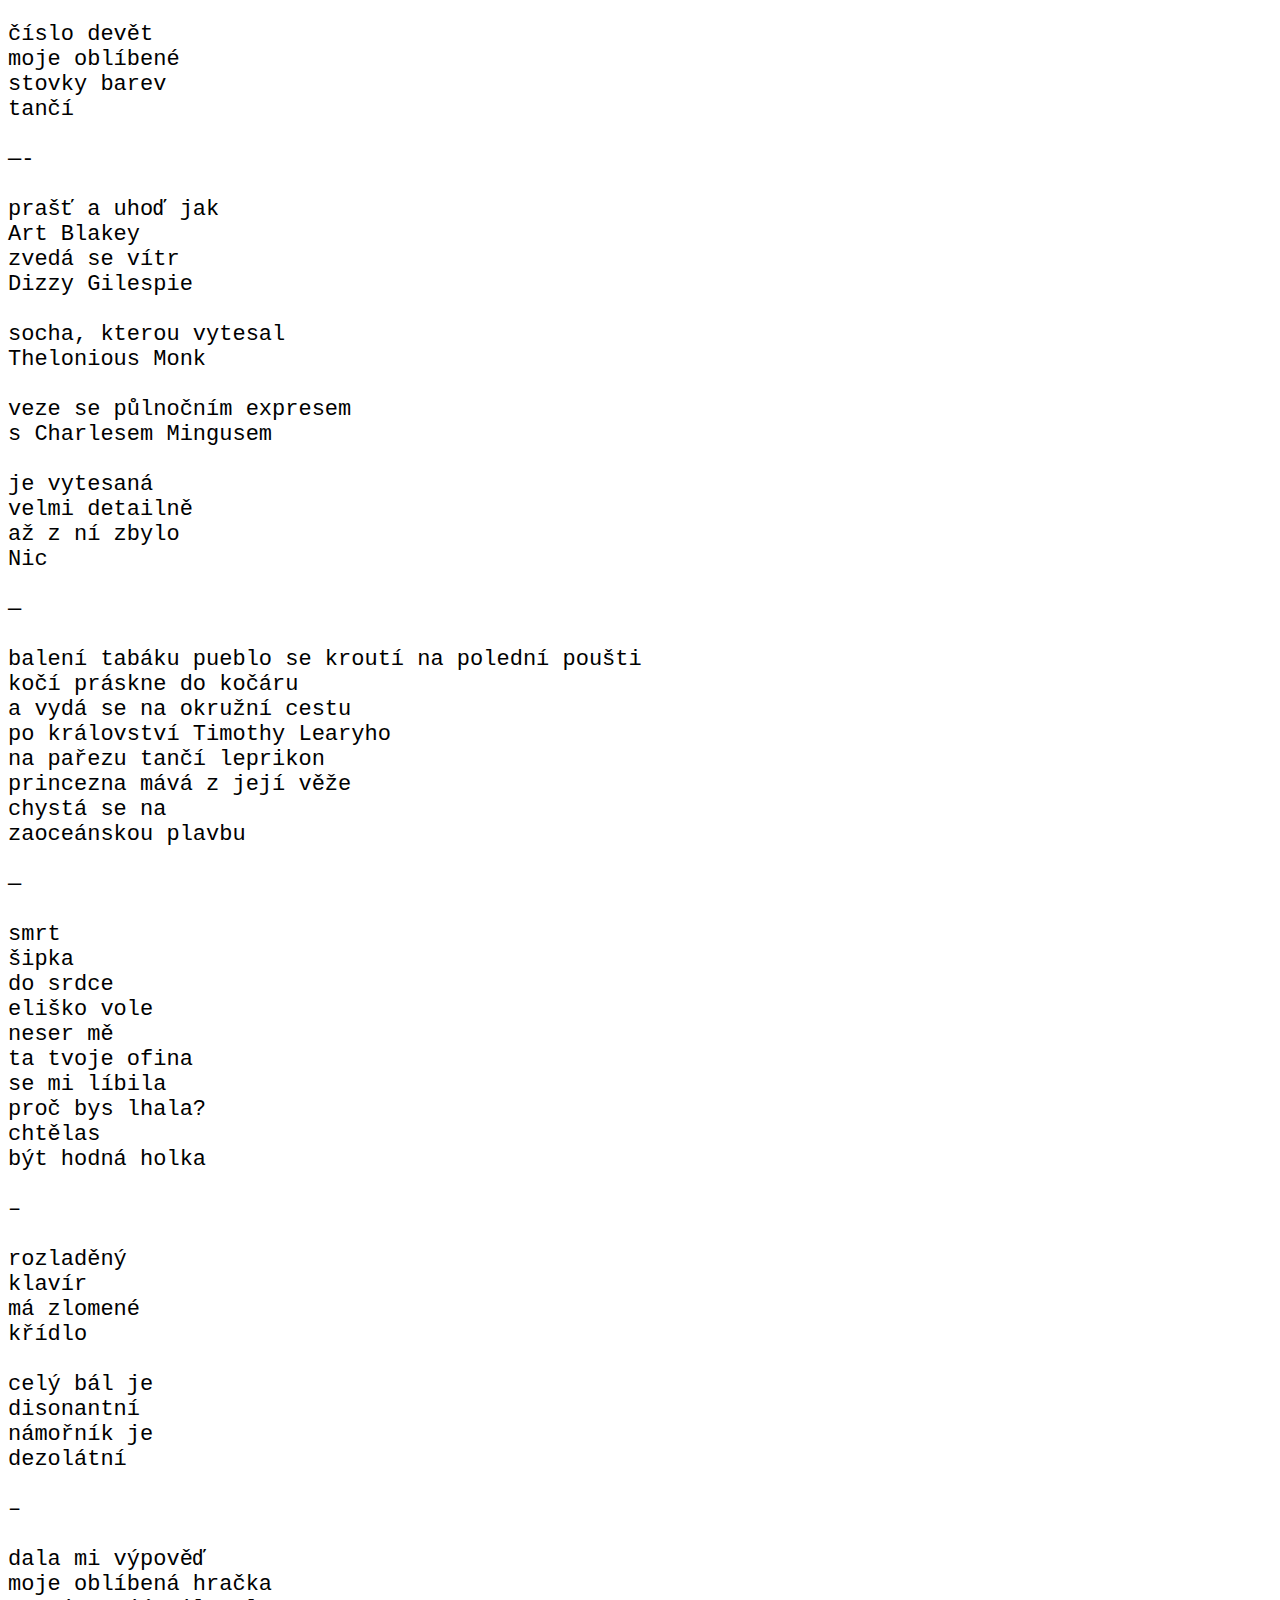
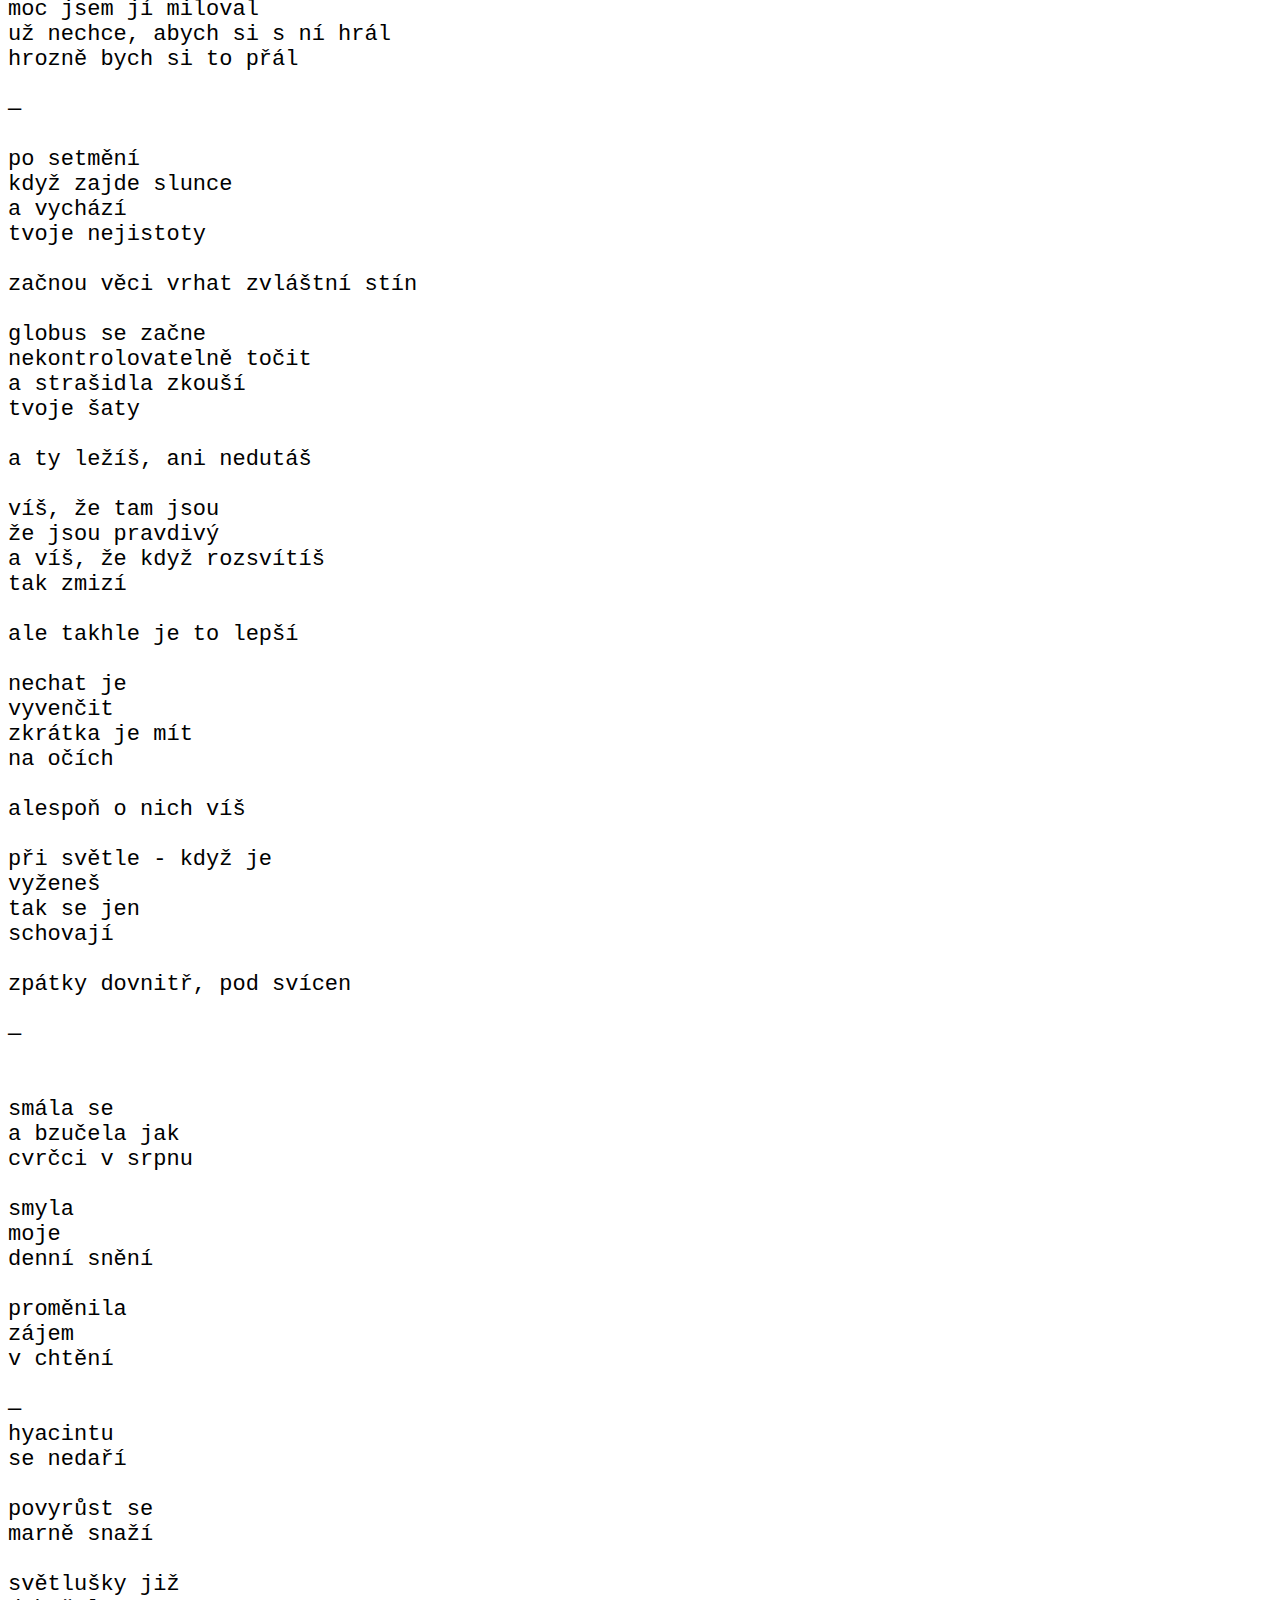
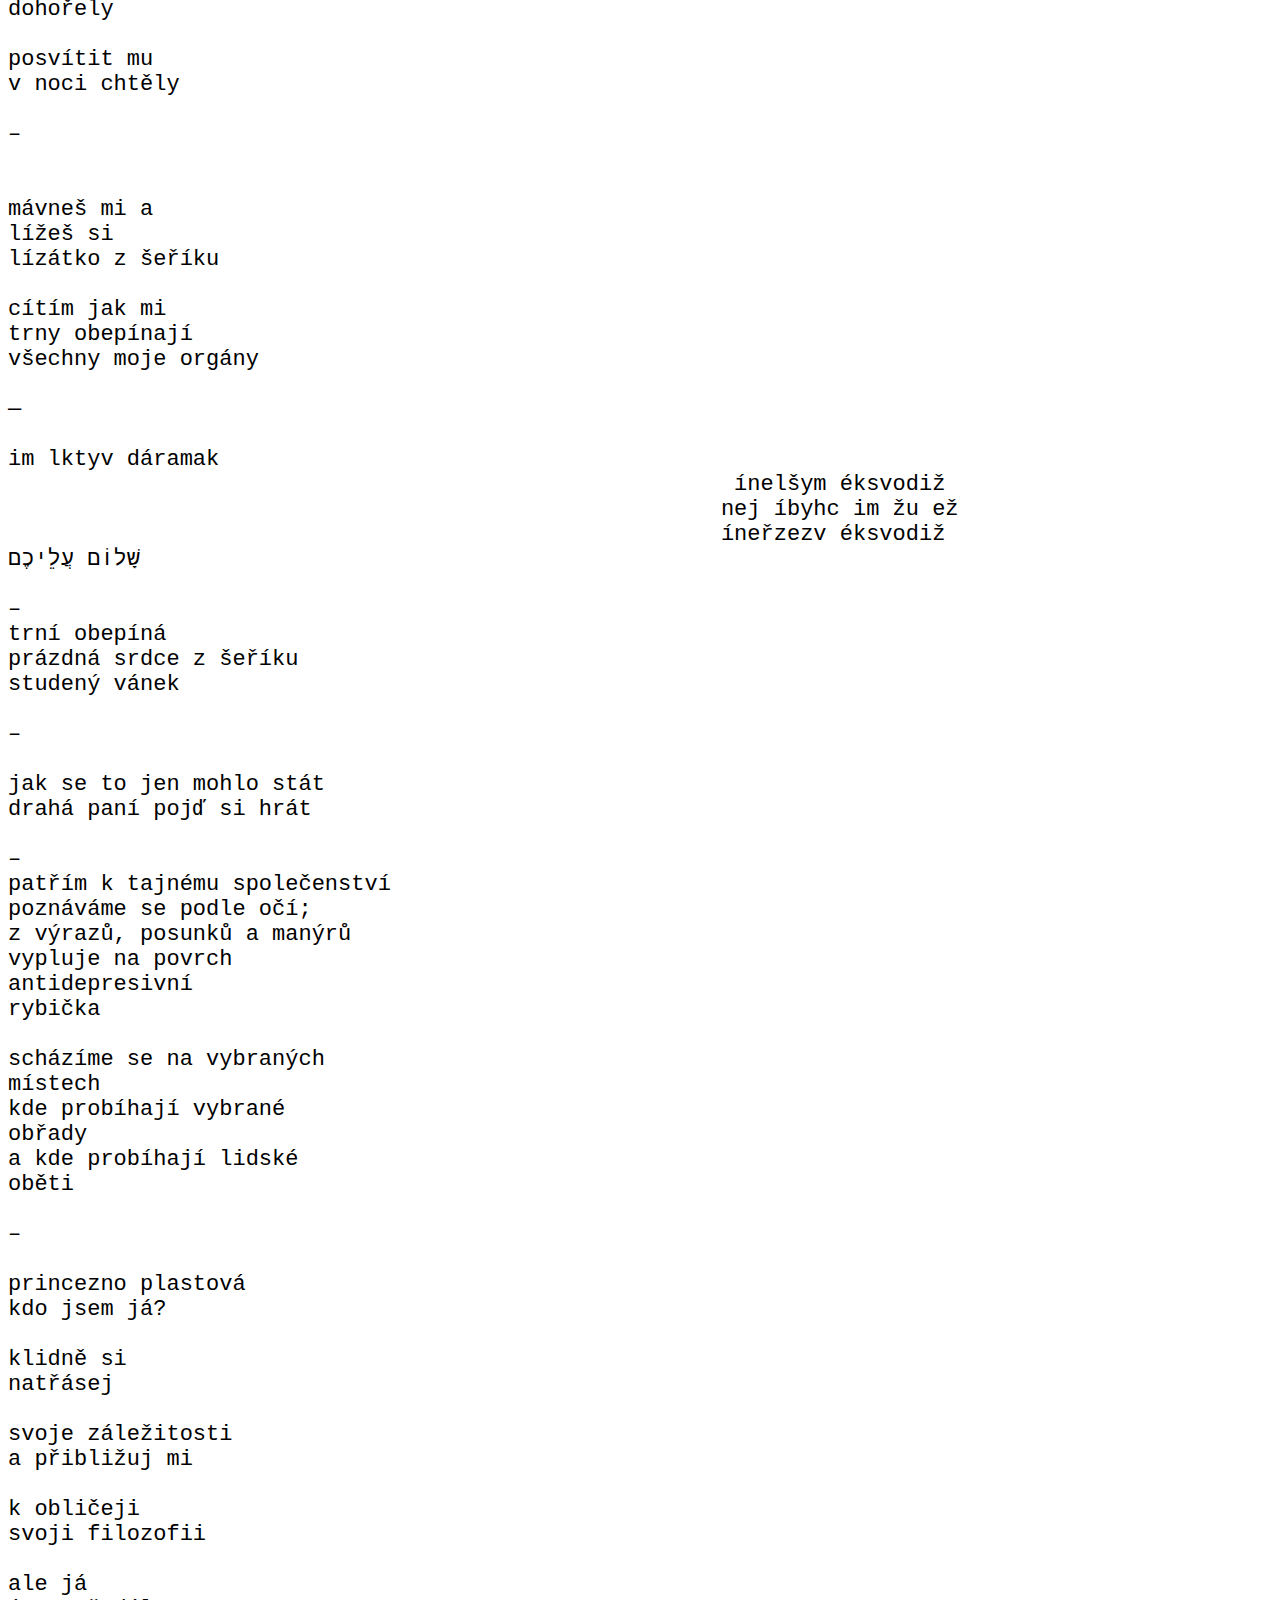
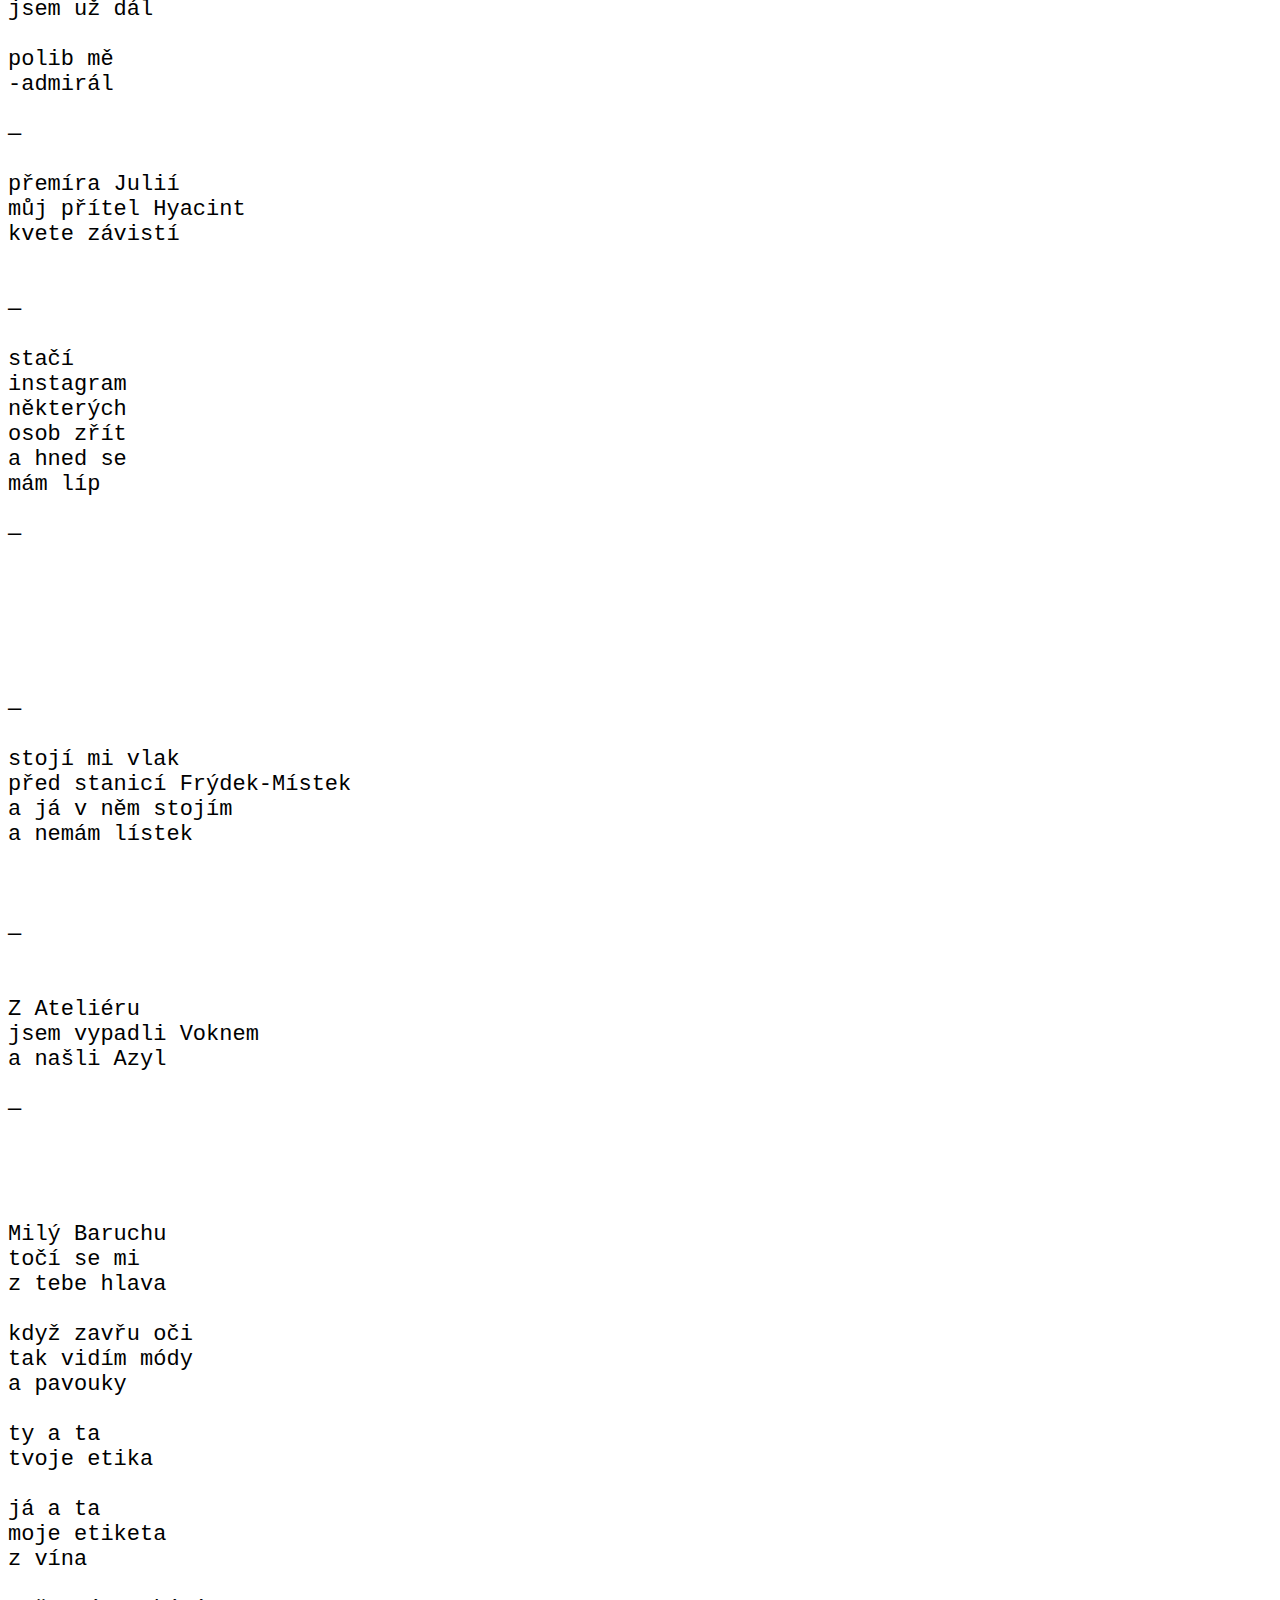
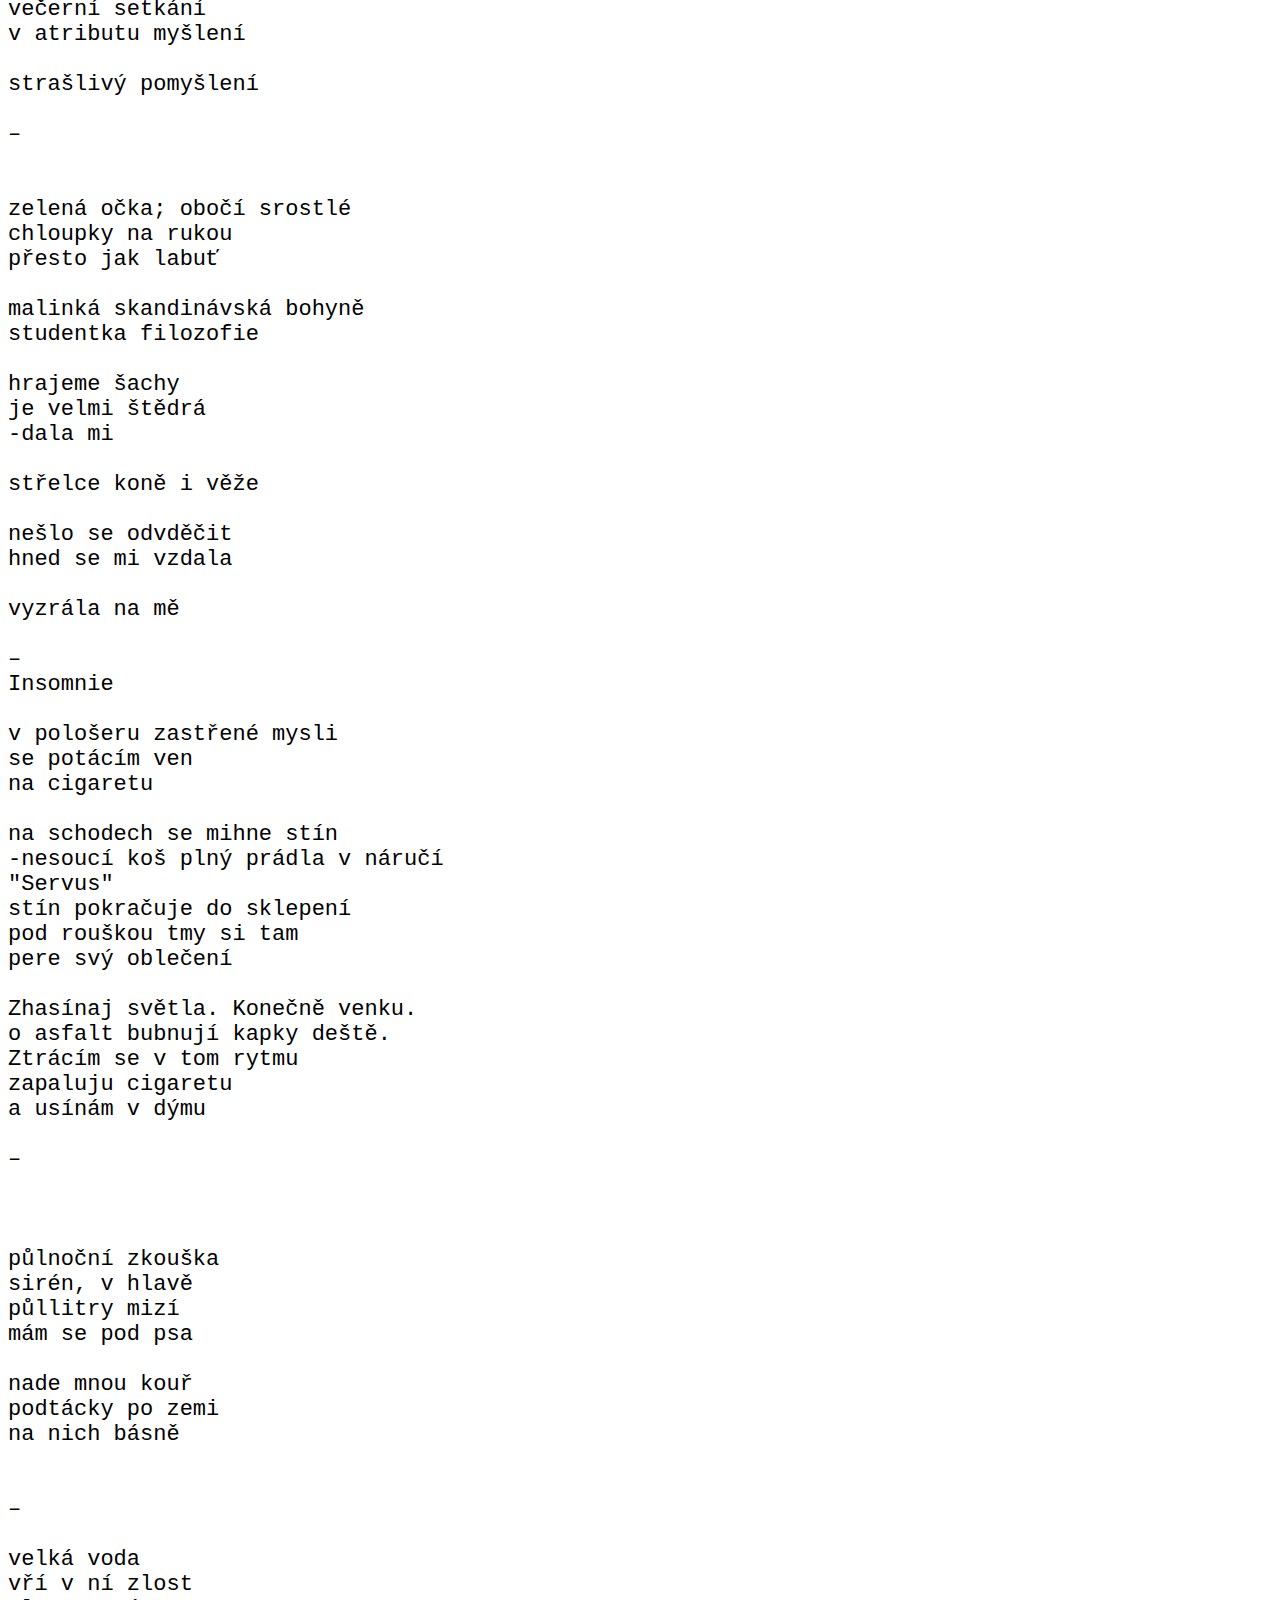
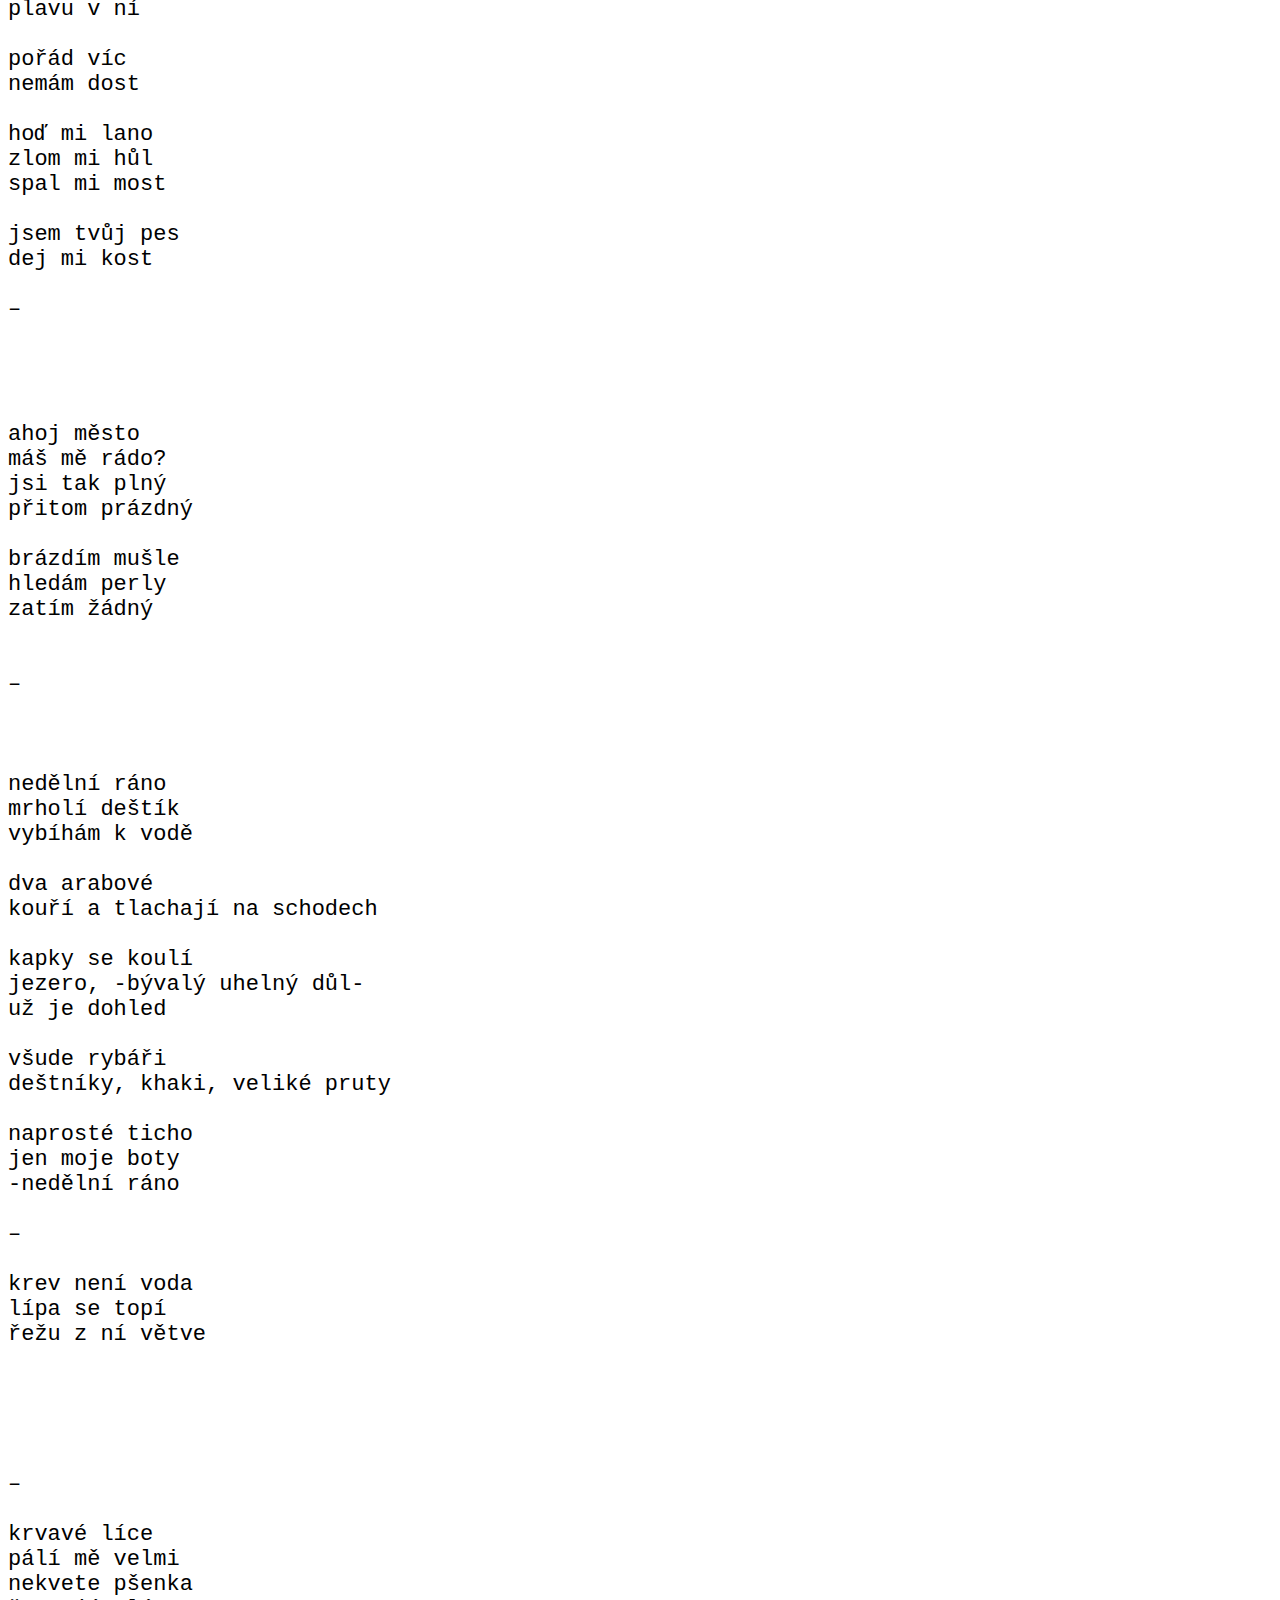
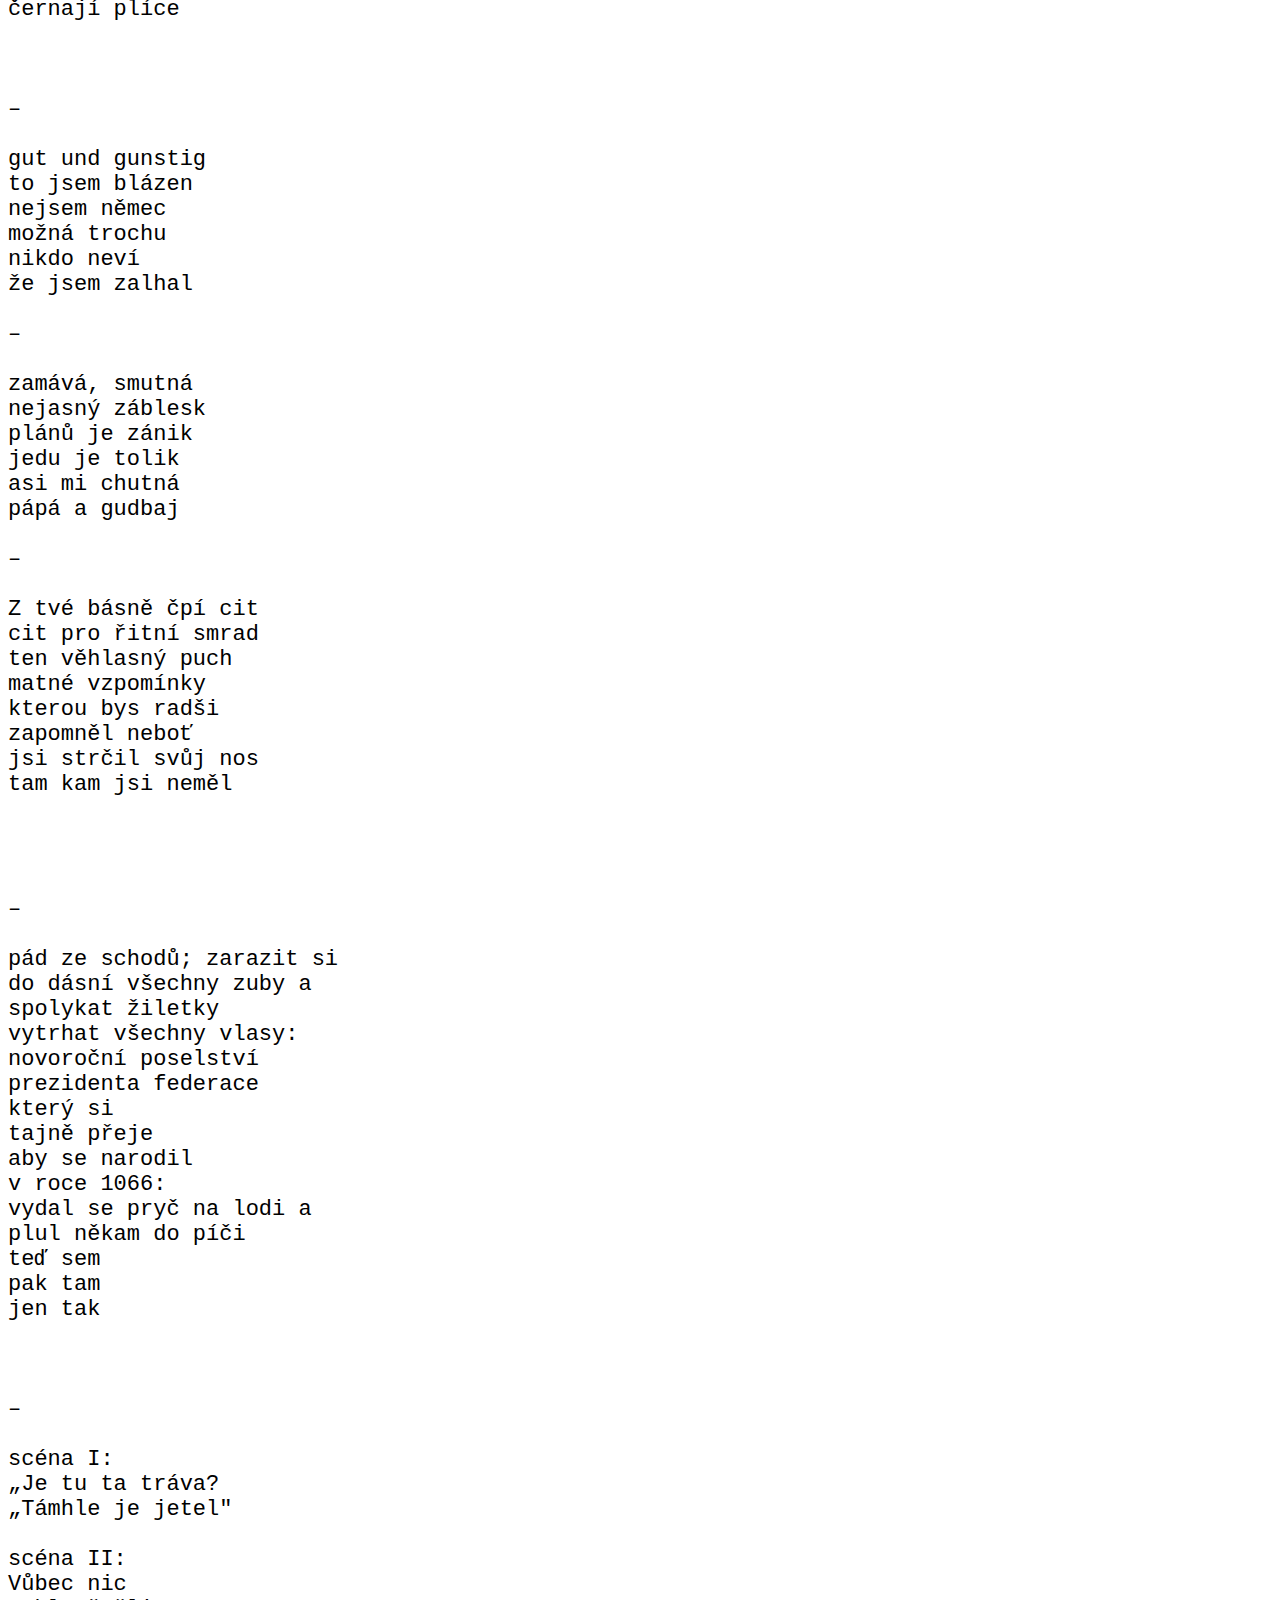
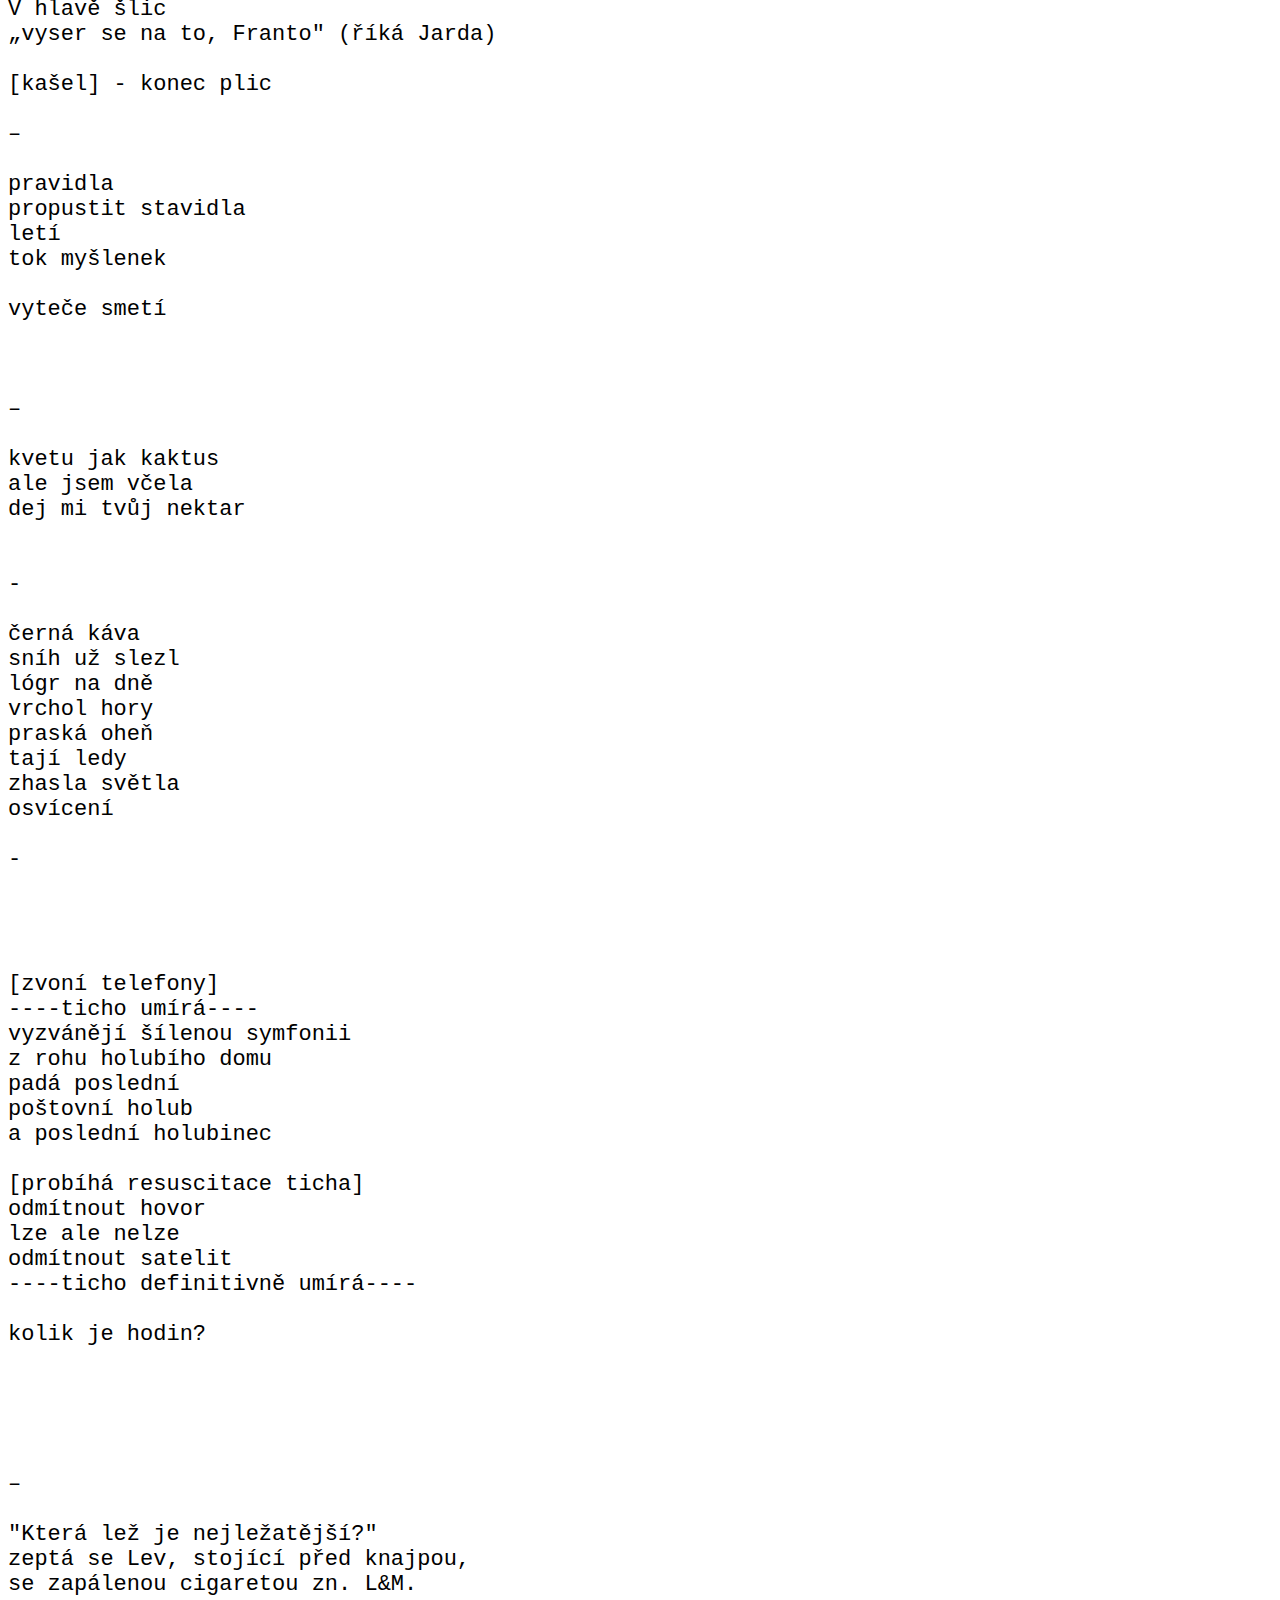
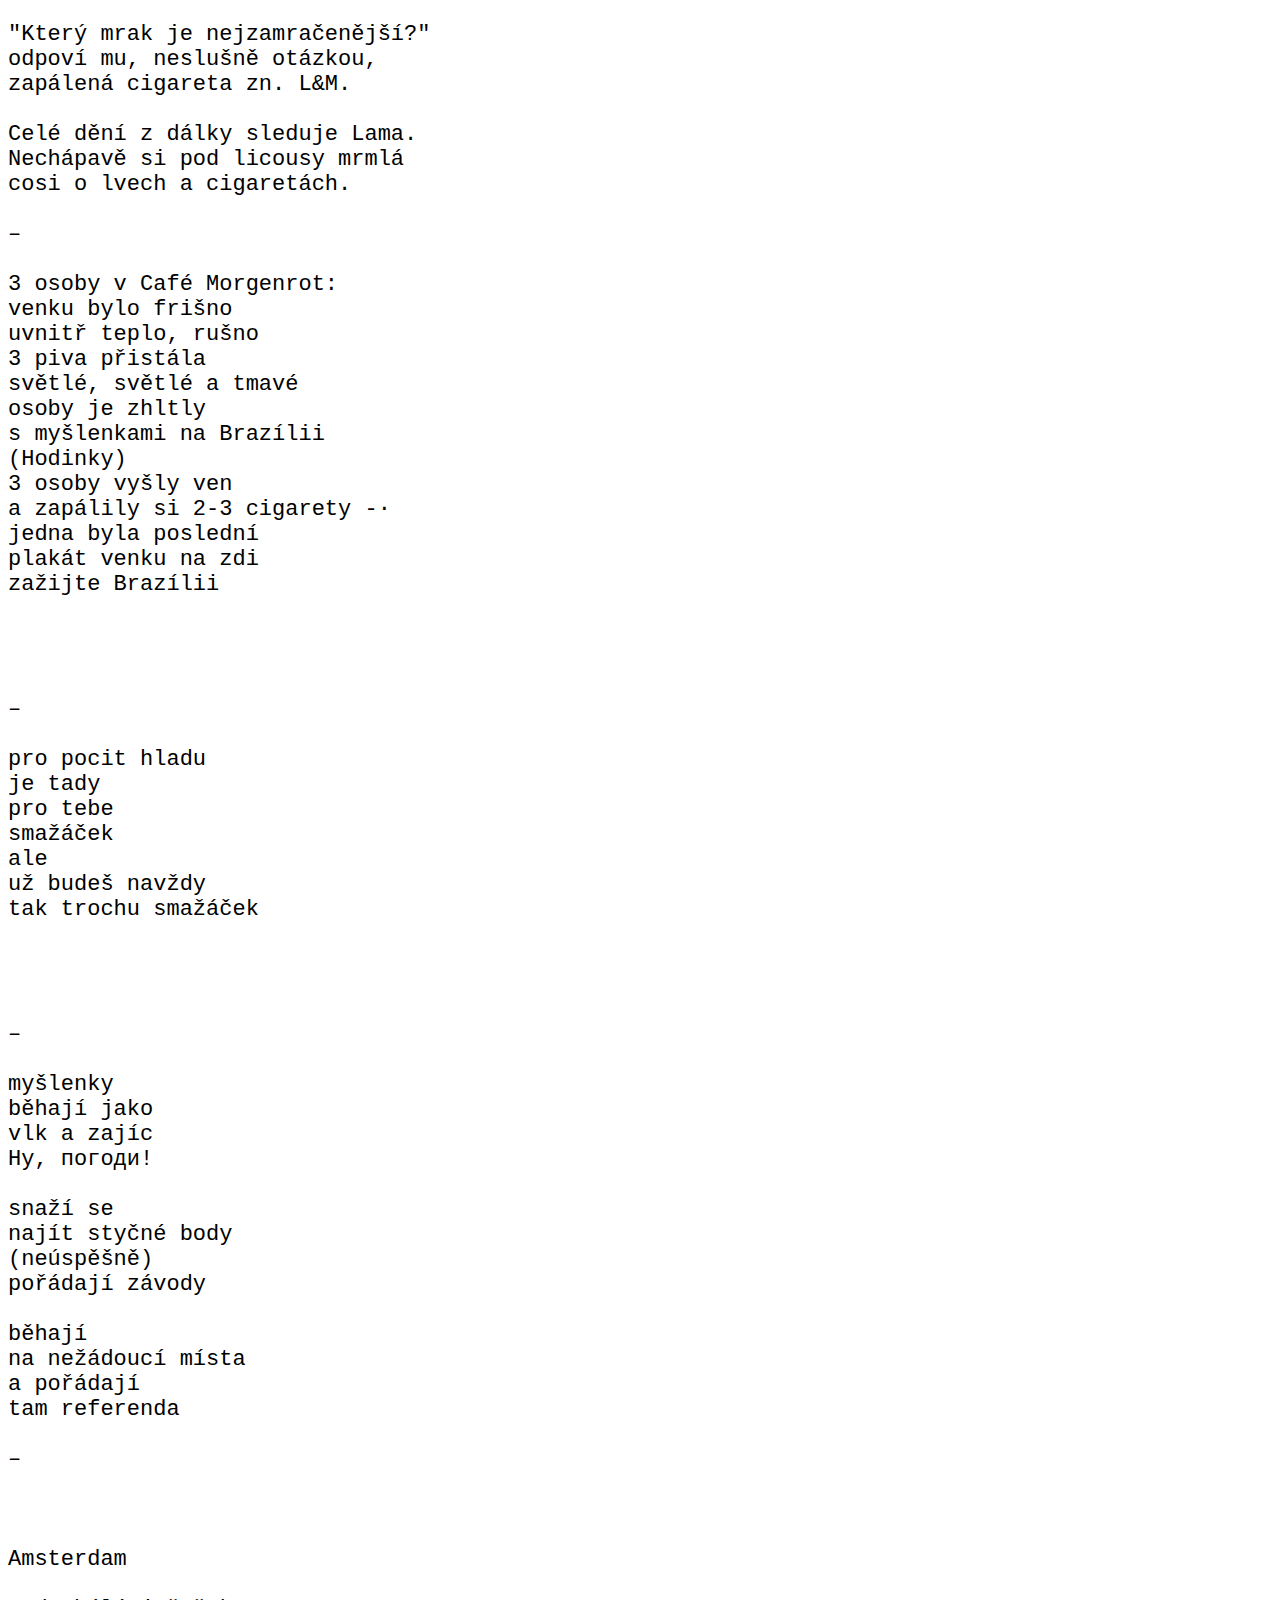
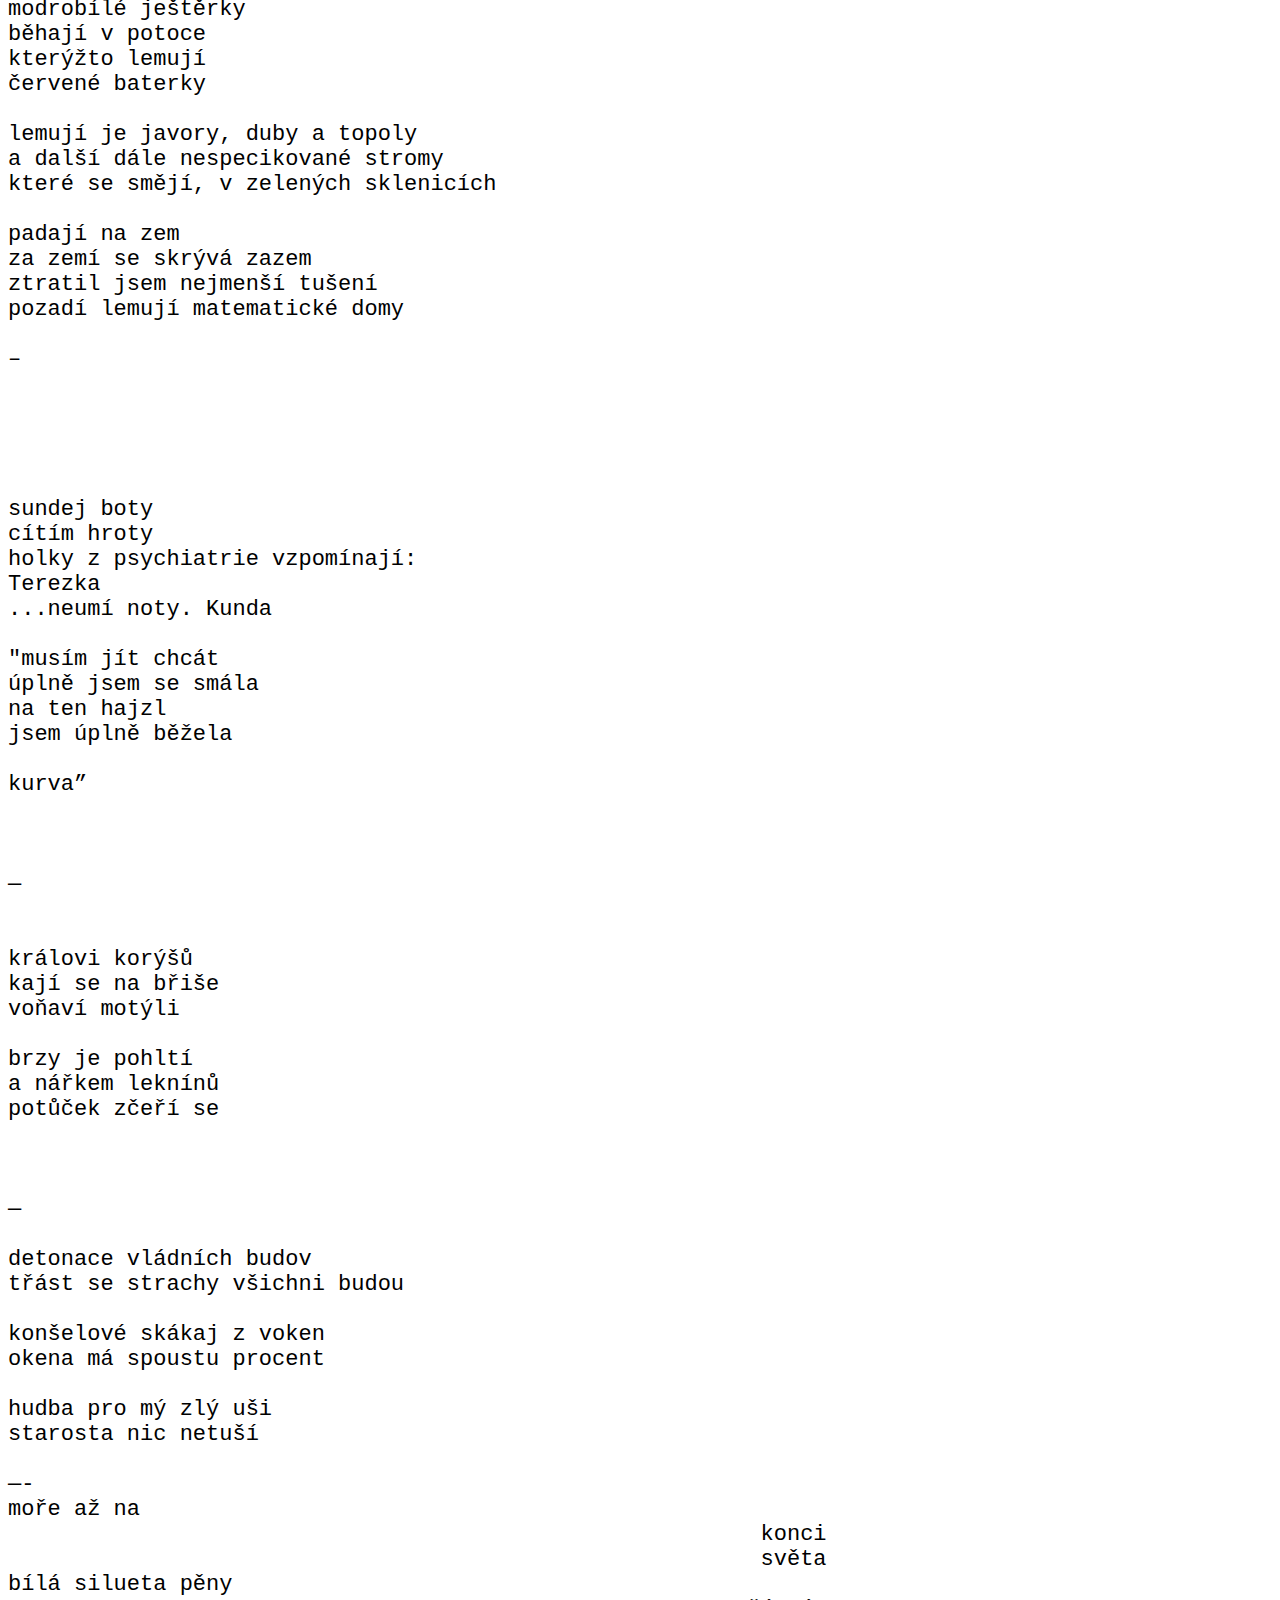
<file: index.html>
<!DOCTYPE html>
<html lang="cs"> 
<head>
    <meta charset="utf-8">
    <meta name="author" content="bluemonk">
    <meta name="description" content="výlevy">
    <link rel="icon" href="rak.jpg" type="image/x-icon">
    <link rel="stylesheet" href="main.css" type="text/css">
    <title>Houby po dešti</title>
</head>
<body>
    
    <pre>
číslo devět
moje oblíbené
stovky barev
tančí

—-

prašť a uhoď jak
Art Blakey
zvedá se vítr
Dizzy Gilespie

socha, kterou vytesal
Thelonious Monk

veze se půlnočním expresem
s Charlesem Mingusem

je vytesaná
velmi detailně
až z ní zbylo
Nic

—

balení tabáku pueblo se kroutí na polední poušti
kočí práskne do kočáru 
a vydá se na okružní cestu
po království Timothy Learyho
na pařezu tančí leprikon
princezna mává z její věže
chystá se na
zaoceánskou plavbu

—

smrt
šipka
do srdce
eliško vole
neser mě
ta tvoje ofina
se mi líbila
proč bys lhala?
chtělas 
být hodná holka

–

rozladěný
klavír
má zlomené
křídlo

celý bál je
disonantní
námořník je
dezolátní

–

dala mi výpověď
moje oblíbená hračka
moc jsem jí miloval
už nechce, abych si s ní hrál
hrozně bych si to přál

—

po setmění
když zajde slunce
a vychází 
tvoje nejistoty

začnou věci vrhat zvláštní stín

globus se začne
nekontrolovatelně točit
a strašidla zkouší
tvoje šaty

a ty ležíš, ani nedutáš

víš, že tam jsou
že jsou pravdivý
a víš, že když rozsvítíš
tak zmizí

ale takhle je to lepší

nechat je
vyvenčit
zkrátka je mít 
na očích

alespoň o nich víš

při světle - když je
vyženeš
tak se jen 
schovají

zpátky dovnitř, pod svícen

—


smála se 
a bzučela jak
cvrčci v srpnu

smyla 
moje 
denní snění

proměnila
zájem
v chtění

—
hyacintu
se nedaří

povyrůst se 
marně snaží

světlušky již
dohořely

posvítit mu
v noci chtěly

–


mávneš mi a 
lížeš si 
lízátko z šeříku

cítím jak mi
trny obepínají
všechny moje orgány

—

im lktyv dáramak 
                                                       ínelšym éksvodiž
                                                      nej íbyhc im žu ež
                                                      íneřzezv éksvodiž
שָׁלוֹם עֲלֵיכֶם

–
trní obepíná
prázdná srdce z šeříku
studený vánek

–

jak se to jen mohlo stát
drahá paní pojď si hrát

–
patřím k tajnému společenství
poznáváme se podle očí;
z výrazů, posunků a manýrů
vypluje na povrch 
antidepresivní 
rybička

scházíme se na vybraných 
místech
kde probíhají vybrané
obřady
a kde probíhají lidské
oběti

–

princezno plastová
kdo jsem já?

klidně si
natřásej

svoje záležitosti
a přibližuj mi

k obličeji
svoji filozofii

ale já
jsem už dál

polib mě
-admirál

—

přemíra Julií
můj přítel Hyacint 
kvete závistí


—

stačí
instagram 
některých 
osob zřít
a hned se
mám líp

—






—

stojí mi vlak
před stanicí Frýdek-Místek
a já v něm stojím
a nemám lístek



—


Z Ateliéru
jsem vypadli Voknem
a našli Azyl

—




Milý Baruchu
točí se mi
z tebe hlava

když zavřu oči
tak vidím módy
a pavouky

ty a ta
tvoje etika

já a ta
moje etiketa
z vína

večerní setkání
v atributu myšlení

strašlivý pomyšlení

–


zelená očka; obočí srostlé
chloupky na rukou
přesto jak labuť

malinká skandinávská bohyně
studentka filozofie

hrajeme šachy
je velmi štědrá
-dala mi

střelce koně i věže

nešlo se odvděčit
hned se mi vzdala

vyzrála na mě

–
Insomnie

v pološeru zastřené mysli
se potácím ven
na cigaretu

na schodech se mihne stín
-nesoucí koš plný prádla v náručí
"Servus"
stín pokračuje do sklepení
pod rouškou tmy si tam
pere svý oblečení

Zhasínaj světla. Konečně venku.
o asfalt bubnují kapky deště. 
Ztrácím se v tom rytmu
zapaluju cigaretu
a usínám v dýmu

–



půlnoční zkouška
sirén, v hlavě
půllitry mizí
mám se pod psa 

nade mnou kouř
podtácky po zemi 
na nich básně


–

velká voda
vří v ní zlost
plavu v ní 

pořád víc
nemám dost

hoď mi lano
zlom mi hůl
spal mi most

jsem tvůj pes
dej mi kost

–




ahoj město
máš mě rádo?
jsi tak plný
přitom prázdný

brázdím mušle
hledám perly 
zatím žádný


–



nedělní ráno
mrholí deštík
vybíhám k vodě

dva arabové
kouří a tlachají na schodech

kapky se koulí
jezero, -bývalý uhelný důl-
už je dohled

všude rybáři
deštníky, khaki, veliké pruty

naprosté ticho
jen moje boty
-nedělní ráno

–

krev není voda
lípa se topí
řežu z ní větve





–

krvavé líce
pálí mě velmi
nekvete pšenka
černají plíce



–

gut und gunstig
to jsem blázen
nejsem němec
možná trochu
nikdo neví
že jsem zalhal

–

zamává, smutná
nejasný záblesk
plánů je zánik
jedu je tolik
asi mi chutná
pápá a gudbaj

–

Z tvé básně čpí cit
cit pro řitní smrad
ten věhlasný puch
matné vzpomínky
kterou bys radši
zapomněl neboť
jsi strčil svůj nos
tam kam jsi neměl




–

pád ze schodů; zarazit si
do dásní všechny zuby a
spolykat žiletky
vytrhat všechny vlasy:
novoroční poselství
prezidenta federace
který si
tajně přeje
aby se narodil 
v roce 1066:
vydal se pryč na lodi a 
plul někam do píči
teď sem
pak tam 
jen tak



–

scéna I:
„Je tu ta tráva?
„Támhle je jetel"

scéna II: 
Vůbec nic
V hlavě šlic
„vyser se na to, Franto" (říká Jarda)

[kašel] - konec plic

–

pravidla 
propustit stavidla
letí
tok myšlenek

vyteče smetí



–

kvetu jak kaktus
ale jsem včela
dej mi tvůj nektar


-

černá káva
sníh už slezl
lógr na dně
vrchol hory
praská oheň
tají ledy
zhasla světla
osvícení

-




[zvoní telefony]
----ticho umírá----
vyzvánějí šílenou symfonii
z rohu holubího domu
padá poslední 
poštovní holub
a poslední holubinec

[probíhá resuscitace ticha]
odmítnout hovor
lze ale nelze
odmítnout satelit
----ticho definitivně umírá----

kolik je hodin?





–

"Která lež je nejležatější?"
zeptá se Lev, stojící před knajpou, 
se zapálenou cigaretou zn. L&M.

"Který mrak je nejzamračenější?"
odpoví mu, neslušně otázkou,
zapálená cigareta zn. L&M.

Celé dění z dálky sleduje Lama.
Nechápavě si pod licousy mrmlá 
cosi o lvech a cigaretách.

–

3 osoby v Café Morgenrot:
venku bylo frišno
uvnitř teplo, rušno
3 piva přistála
světlé, světlé a tmavé
osoby je zhltly
s myšlenkami na Brazílii
(Hodinky)
3 osoby vyšly ven
a zapálily si 2-3 cigarety -·
jedna byla poslední
plakát venku na zdi
zažijte Brazílii




–

pro pocit hladu
je tady
pro tebe
smažáček
ale
už budeš navždy
tak trochu smažáček




–

myšlenky
běhají jako
vlk a zajíc
Ну, погоди! 

snaží se
najít styčné body
(neúspěšně)
pořádají závody

běhají
na nežádoucí místa
a pořádají
tam referenda

–



Amsterdam

modrobílé ještěrky
běhají v potoce 
kterýžto lemují
červené baterky

lemují je javory, duby a topoly
a další dále nespecikované stromy
které se smějí, v zelených sklenicích

padají na zem
za zemí se skrývá zazem
ztratil jsem nejmenší tušení
pozadí lemují matematické domy

–





sundej boty
cítím hroty
holky z psychiatrie vzpomínají:
Terezka
...neumí noty. Kunda

"musím jít chcát
úplně jsem se smála
na ten hajzl
jsem úplně běžela

kurva”



—


královi korýšů
kají se na břiše
voňaví motýli

brzy je pohltí
a nářkem leknínů
potůček zčeří se



—

detonace vládních budov
třást se strachy všichni budou

konšelové skákaj z voken
okena má spoustu procent

hudba pro mý zlý uši
starosta nic netuší

—-
moře až na 
                                                         konci
                                                         světa
bílá silueta pěny
                                                     potřísní
                                                         stěny
rozléhající se písní
                               
                                zapomenutého boha
                                                     proboha
jsem nahý, oblékám si plášť
                                                            jeho
                                                            přízně
                                                            přísahám, že
nebudu Tvé perly házet sviním

—

tančící lodivod;
kouzelné palivo

roztápí svým žárem
ostrovní maják

delfíni milují
ty, kteří stanují

pod hvězdnou oblohou
čpí z ní jinotaj









<br>
<br>
<br>
<p>zkouska siren</p>
         </pre>
</body>
</html>
</file>
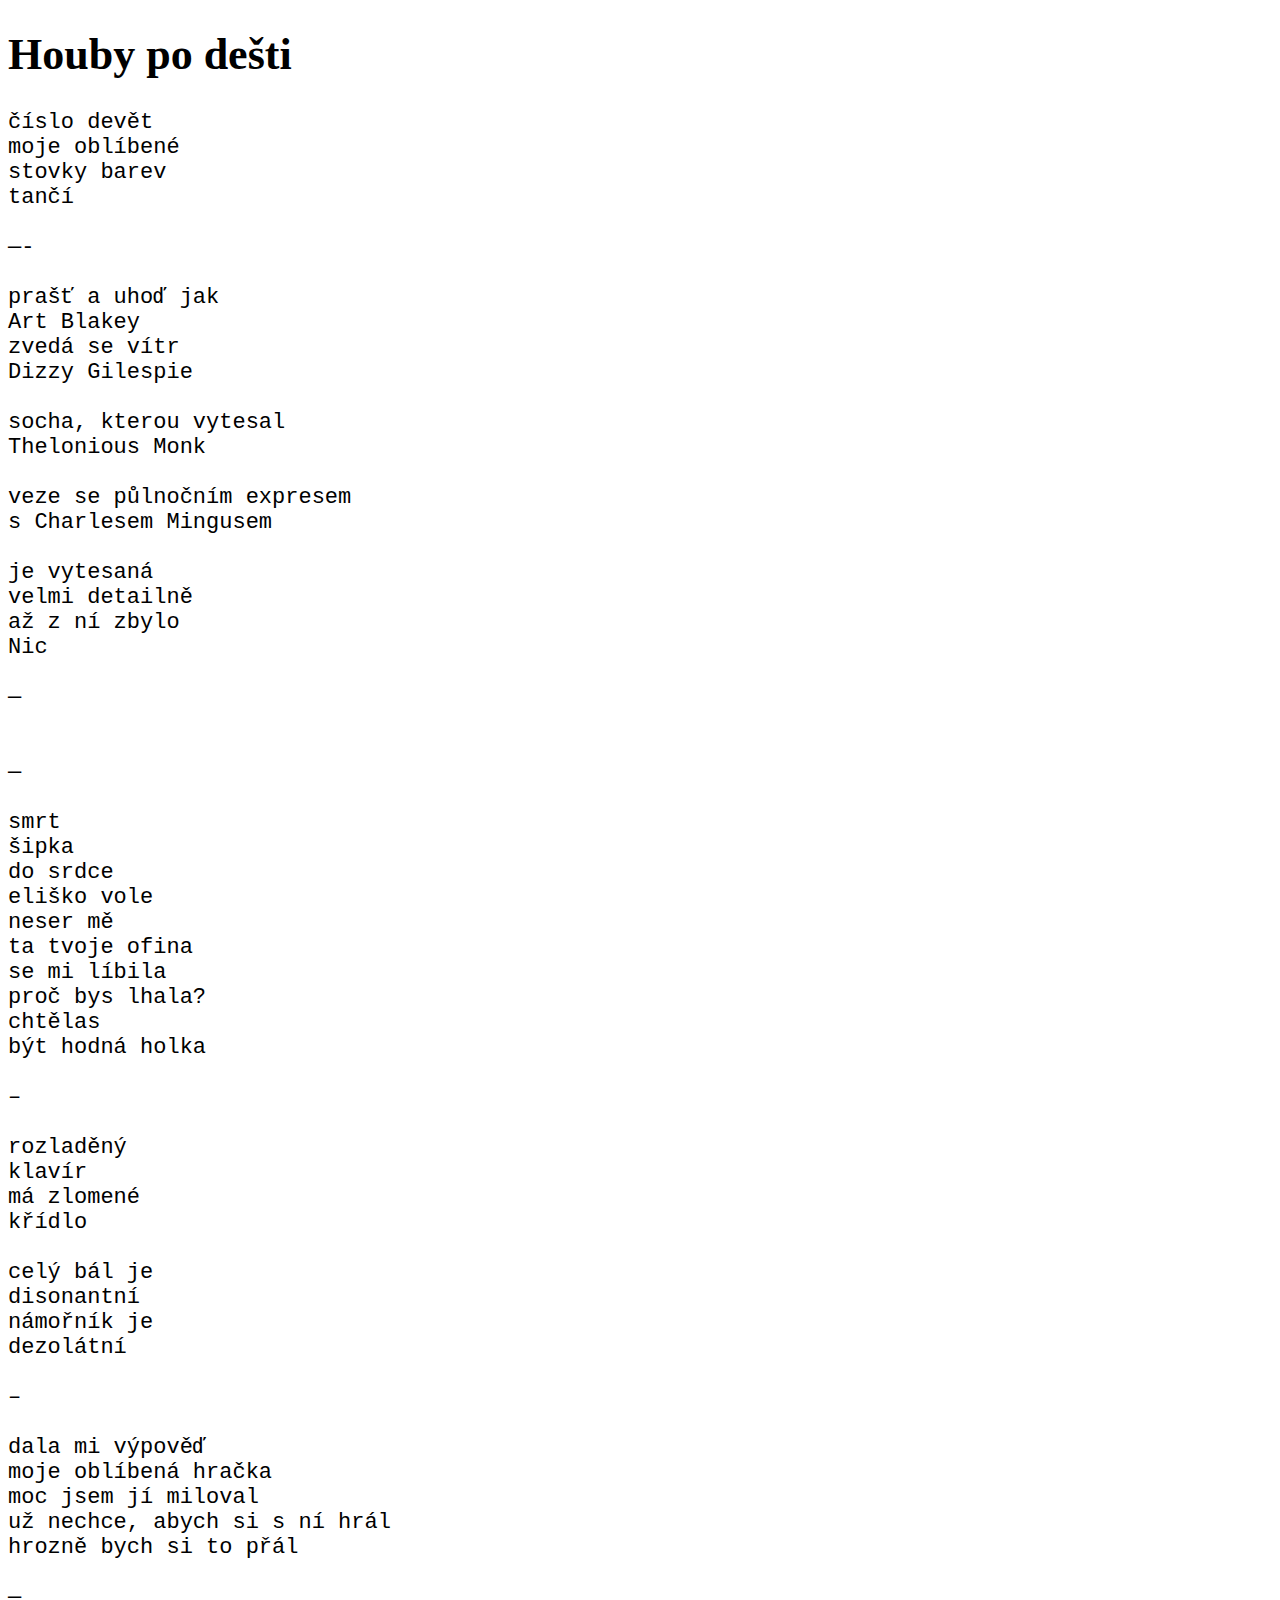
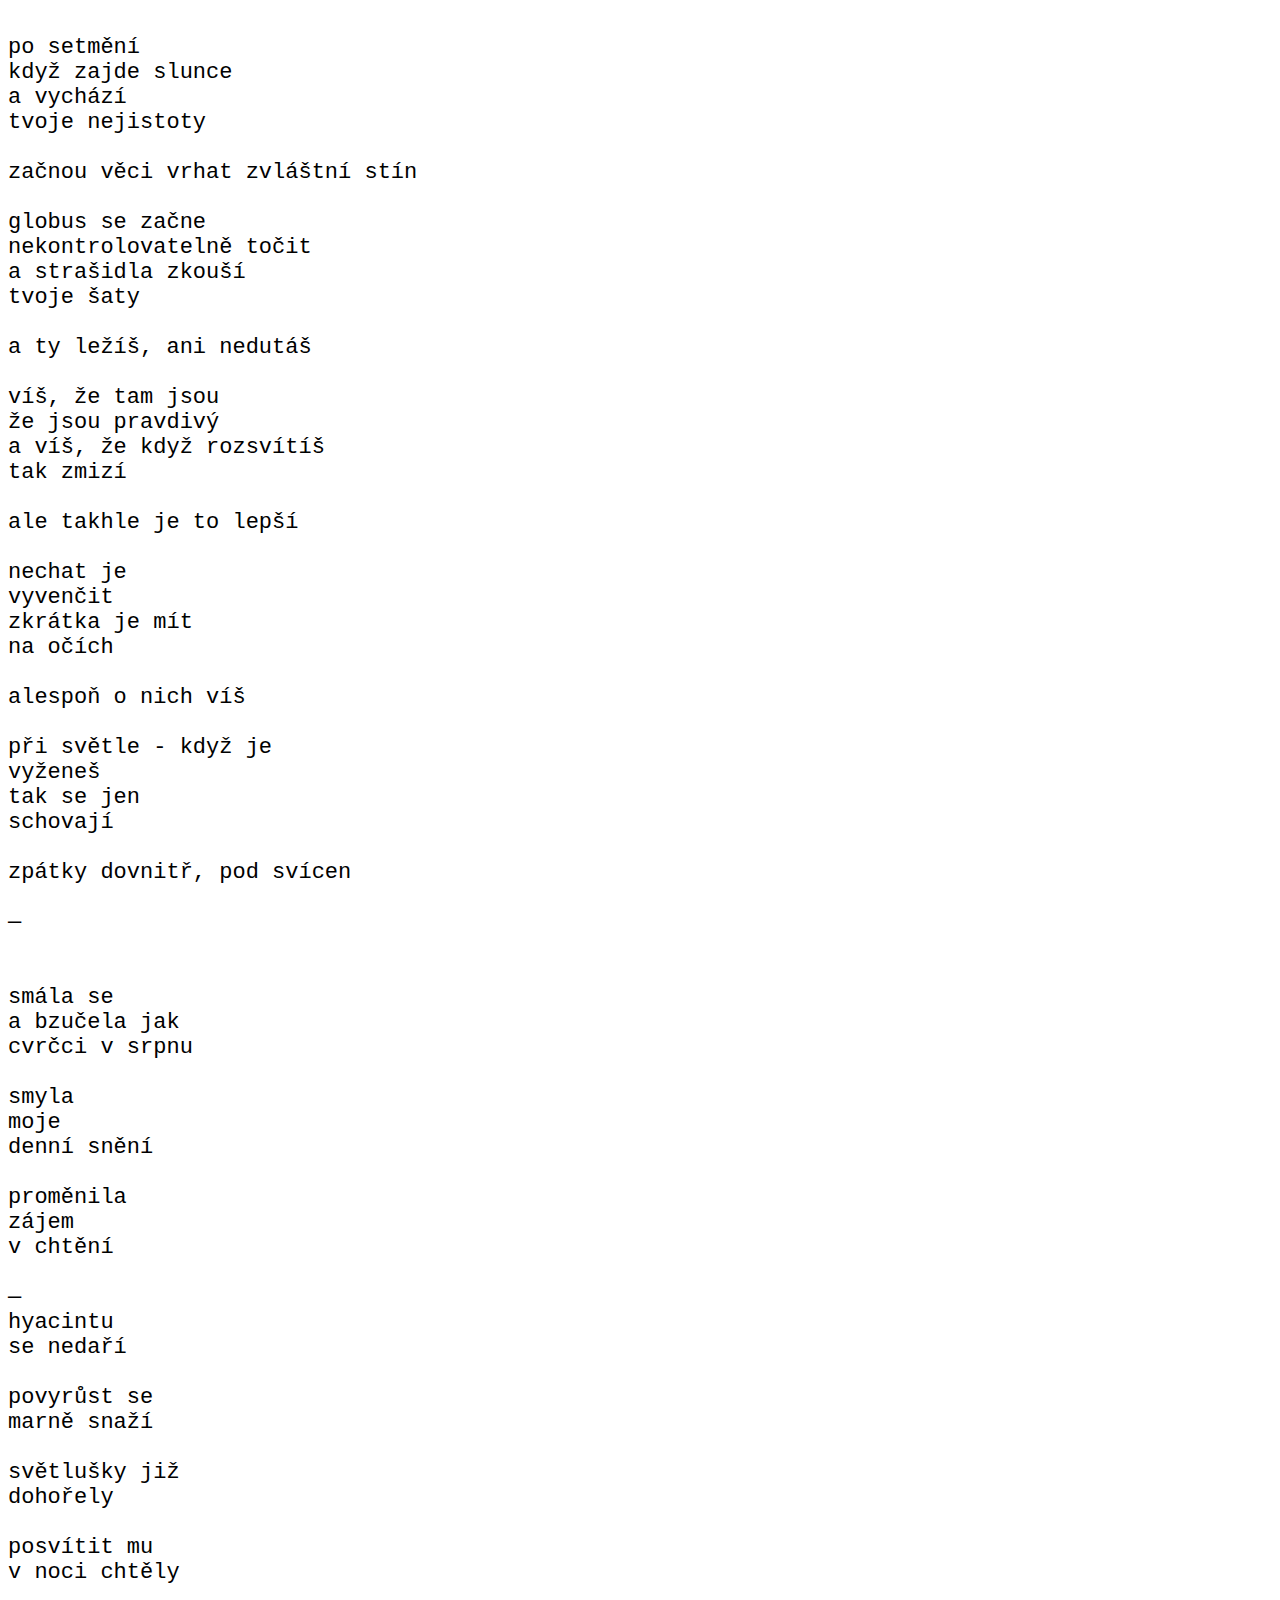
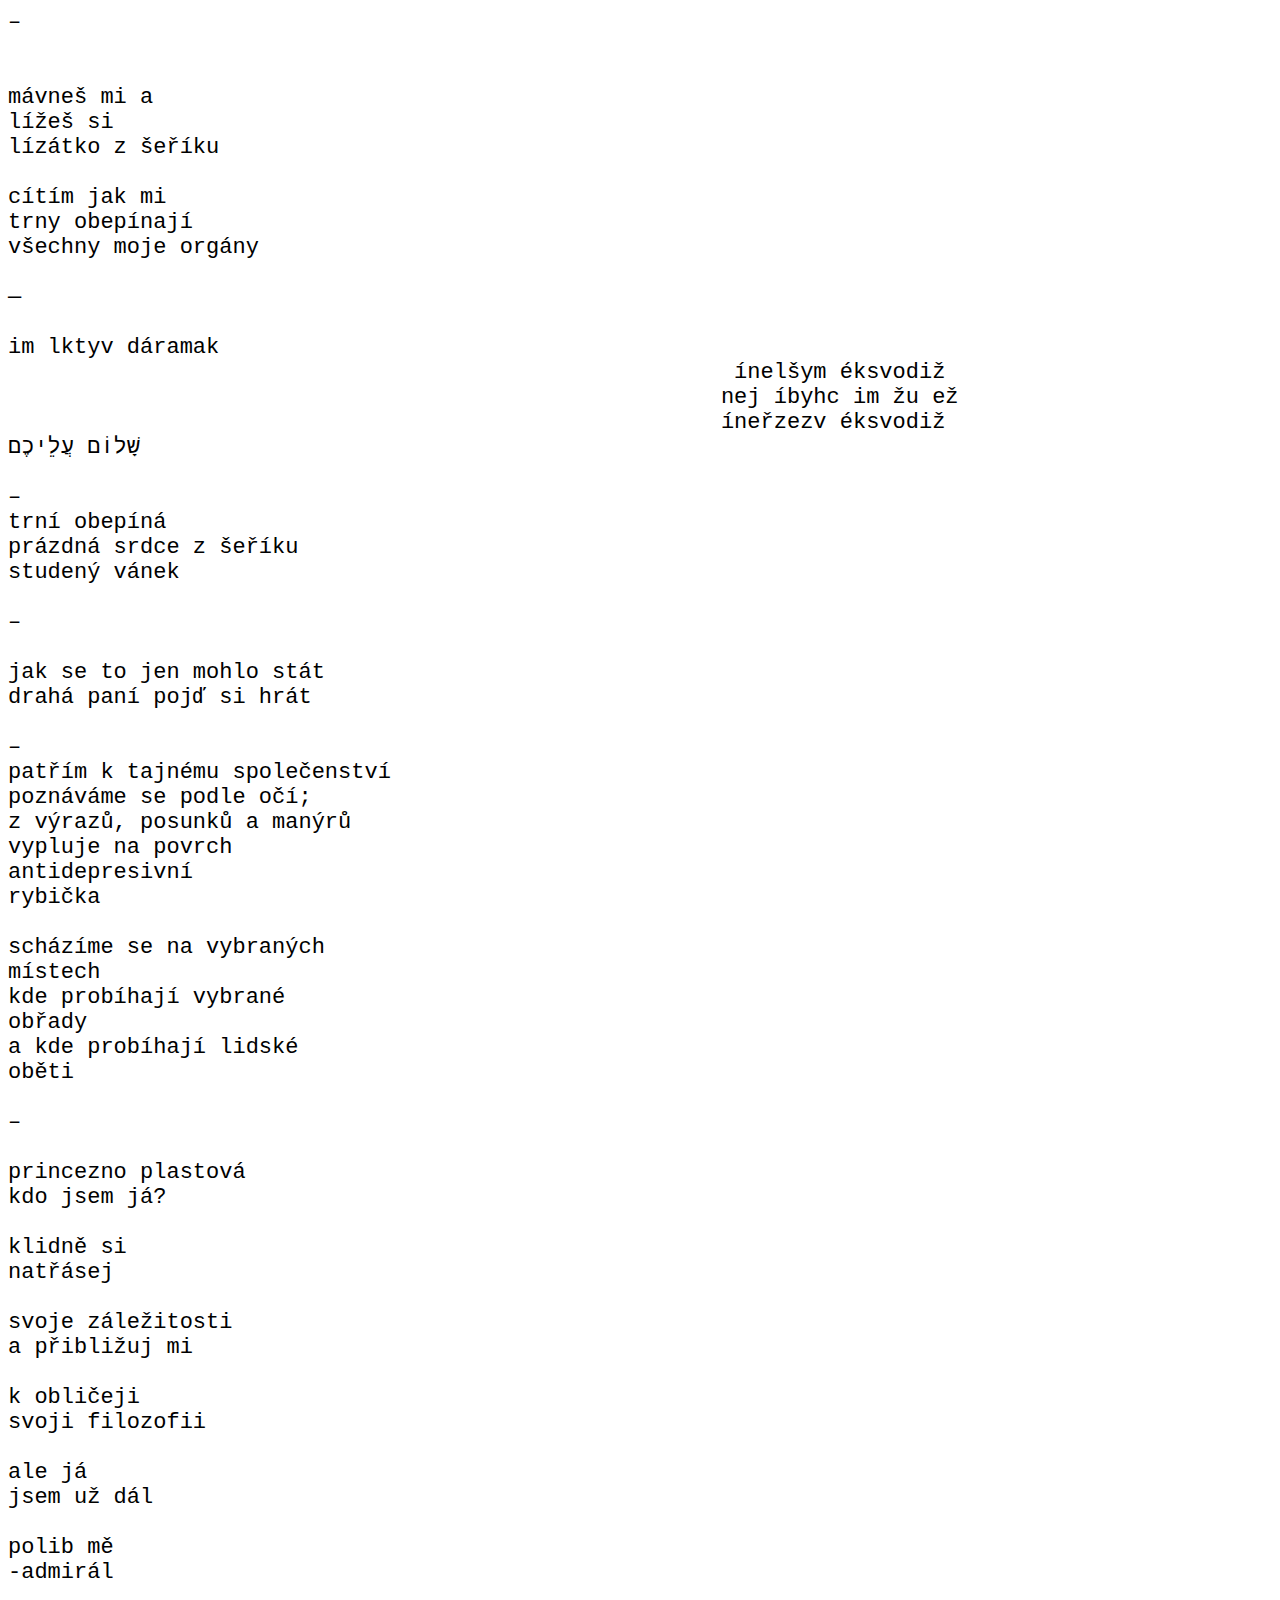
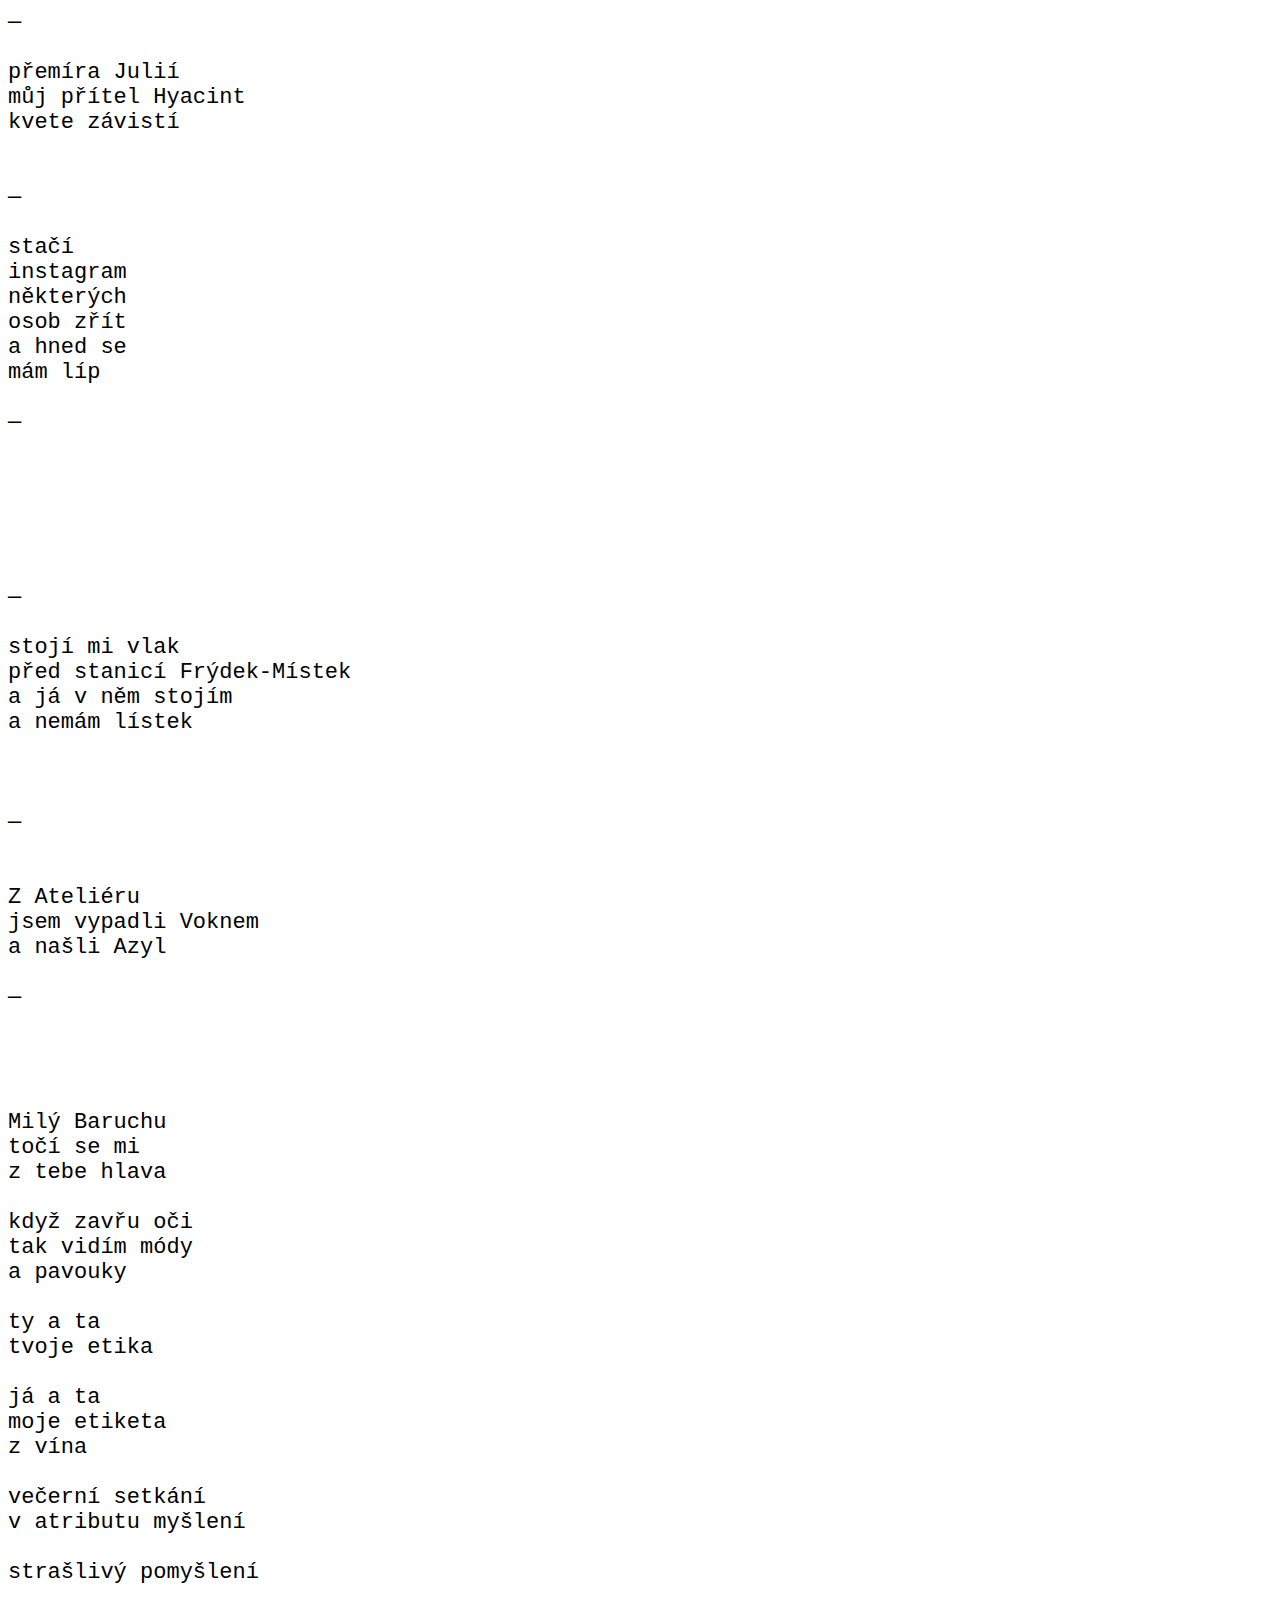
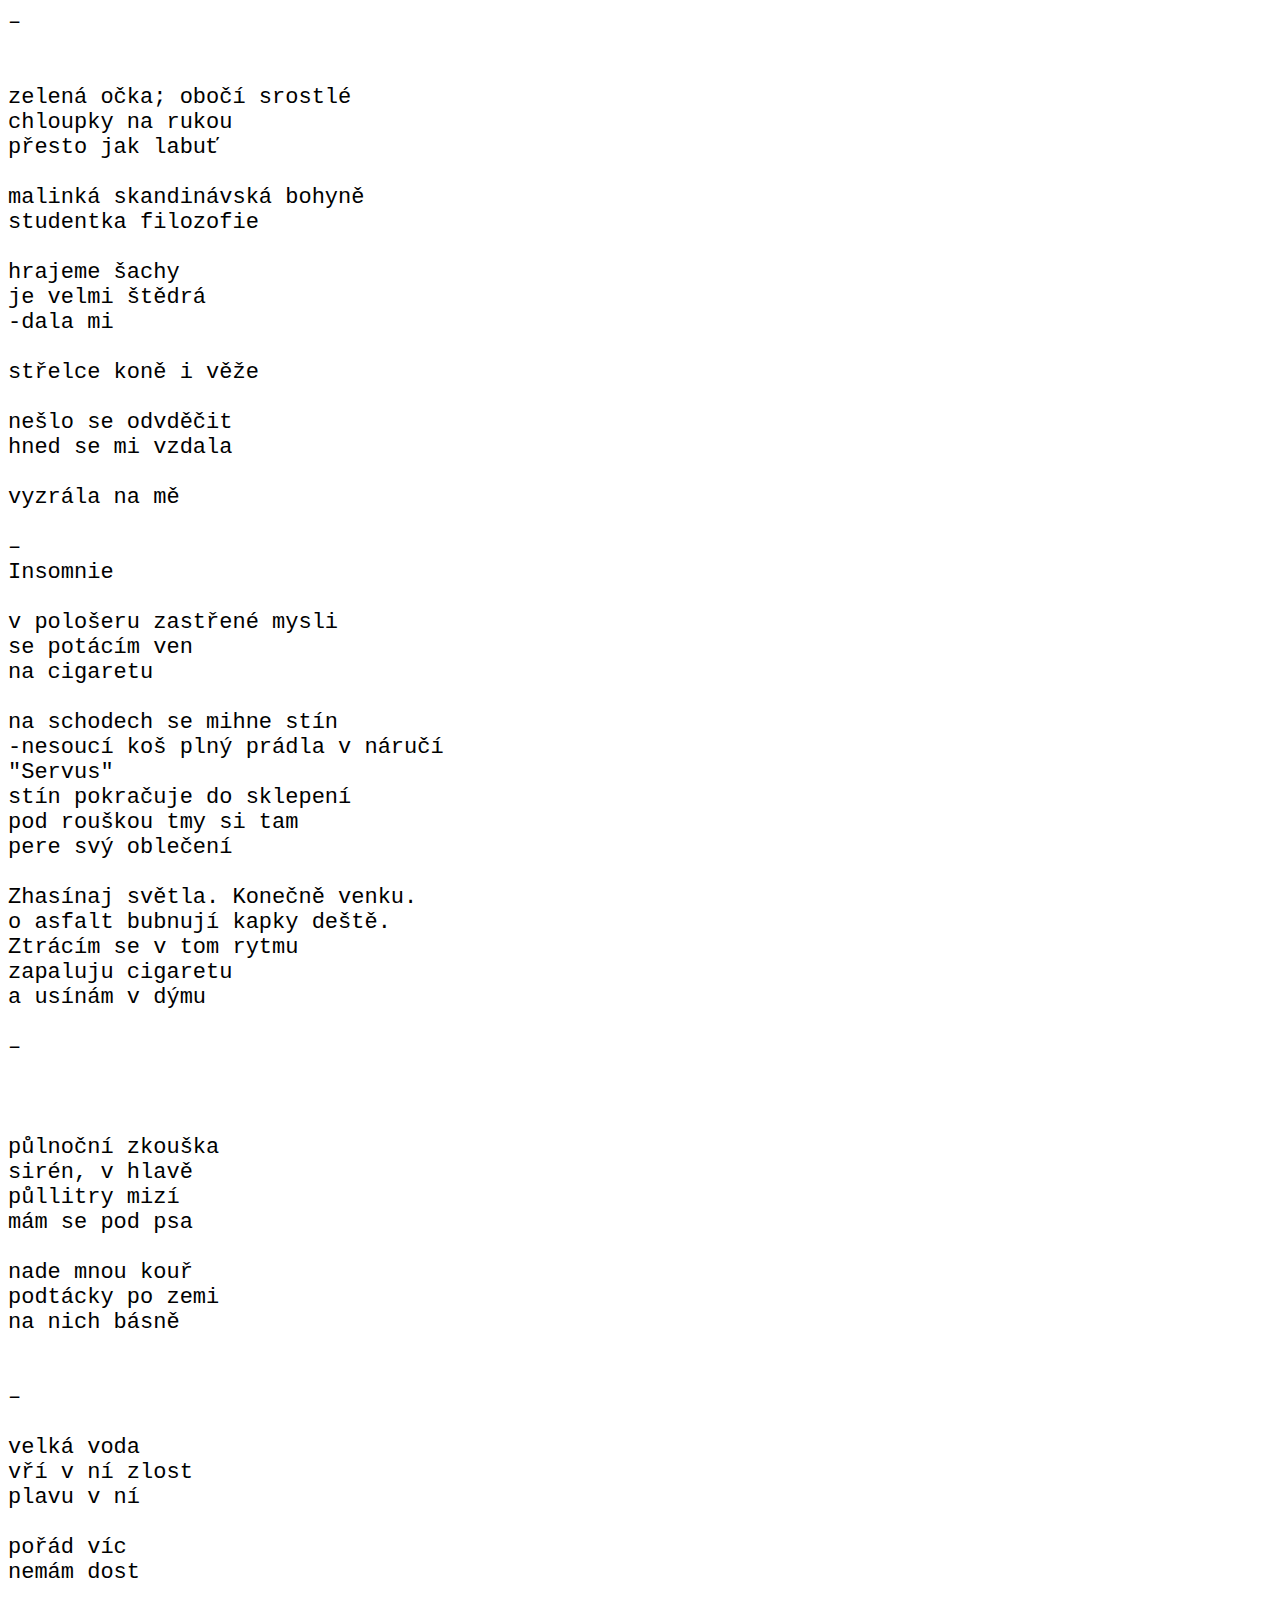
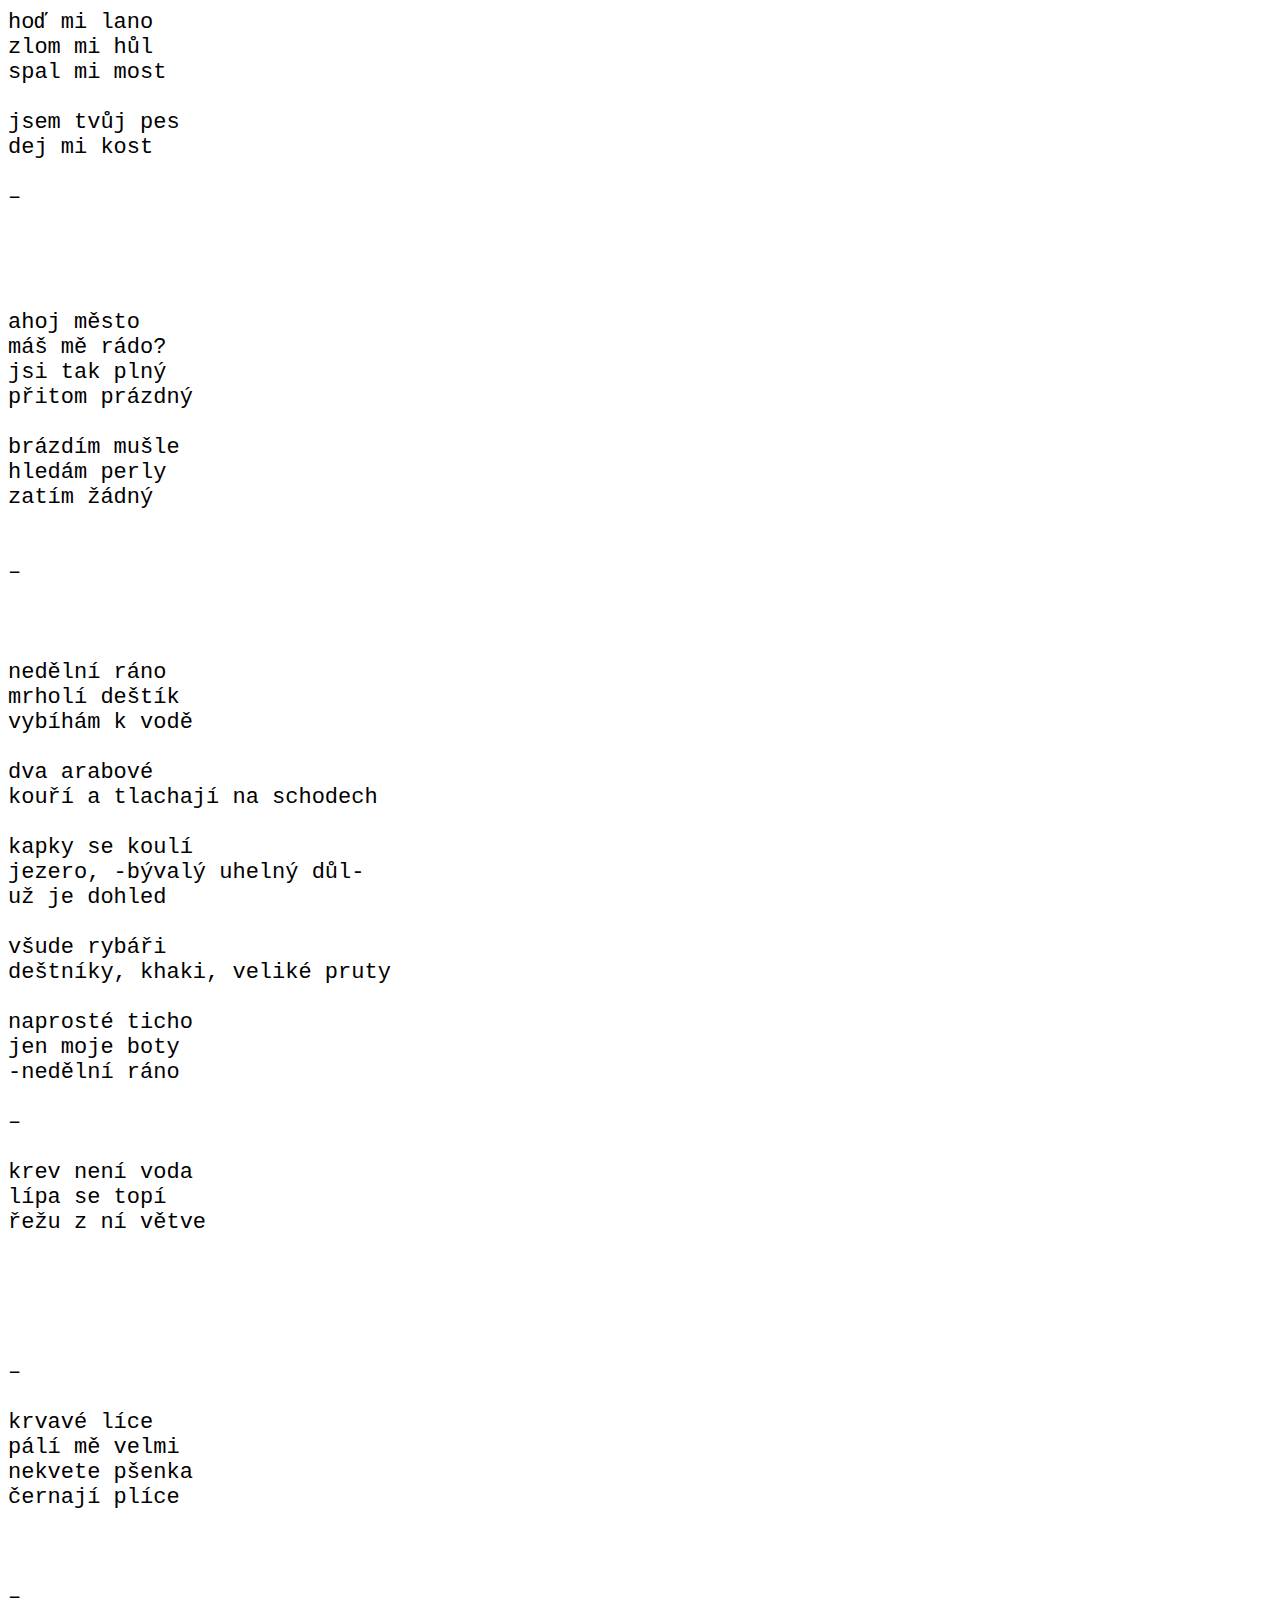
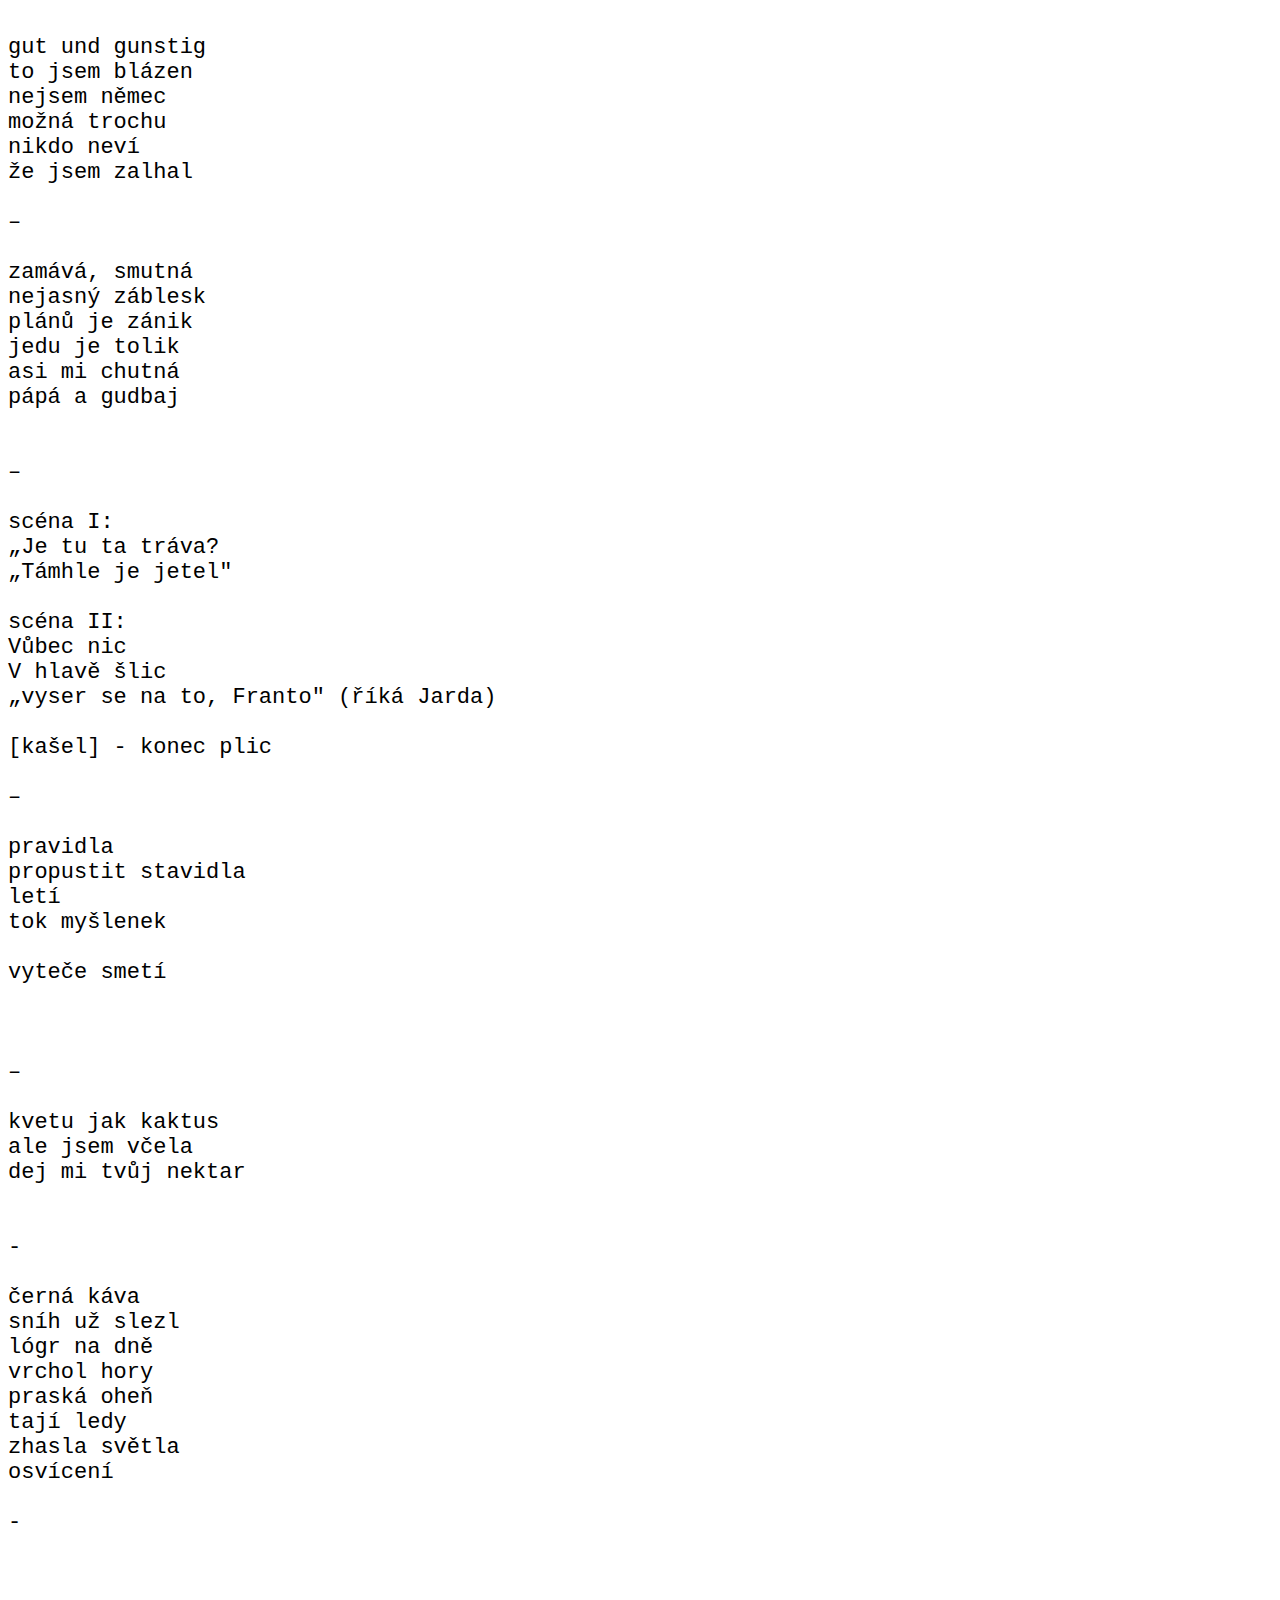
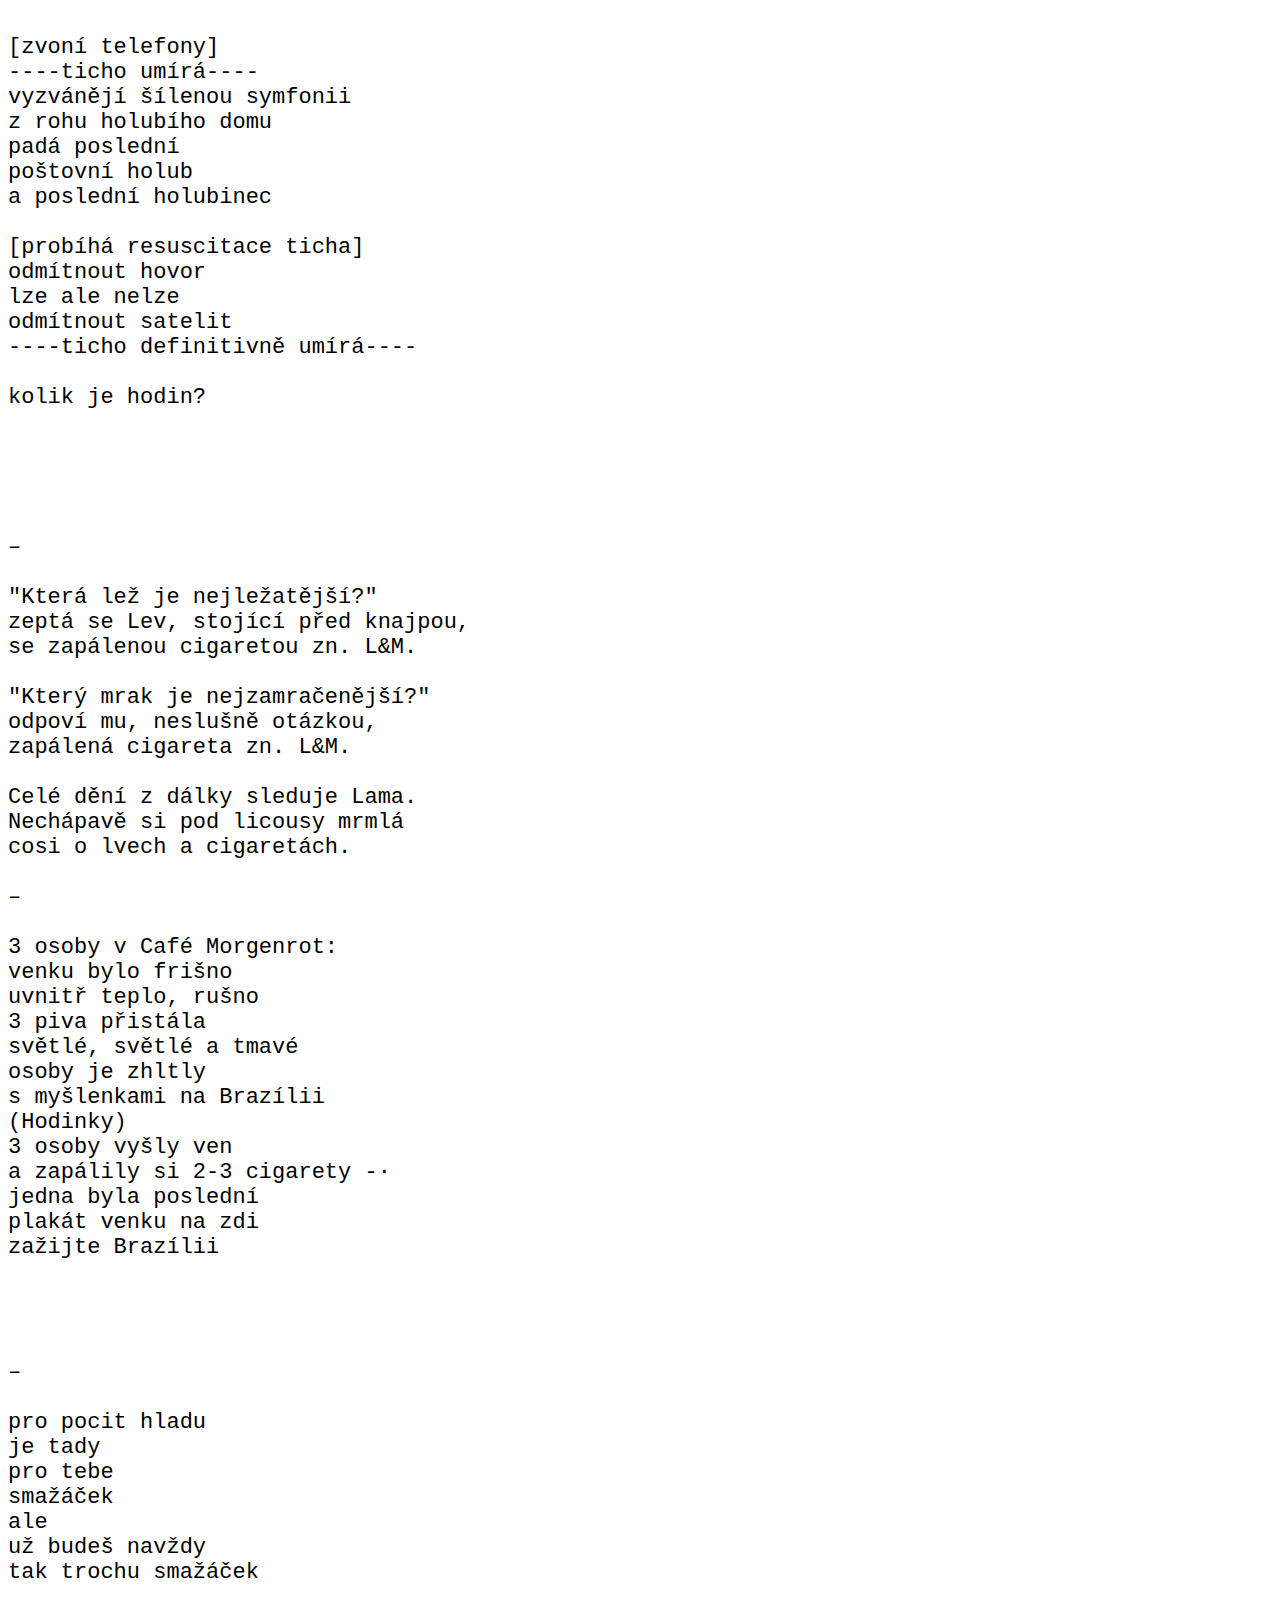
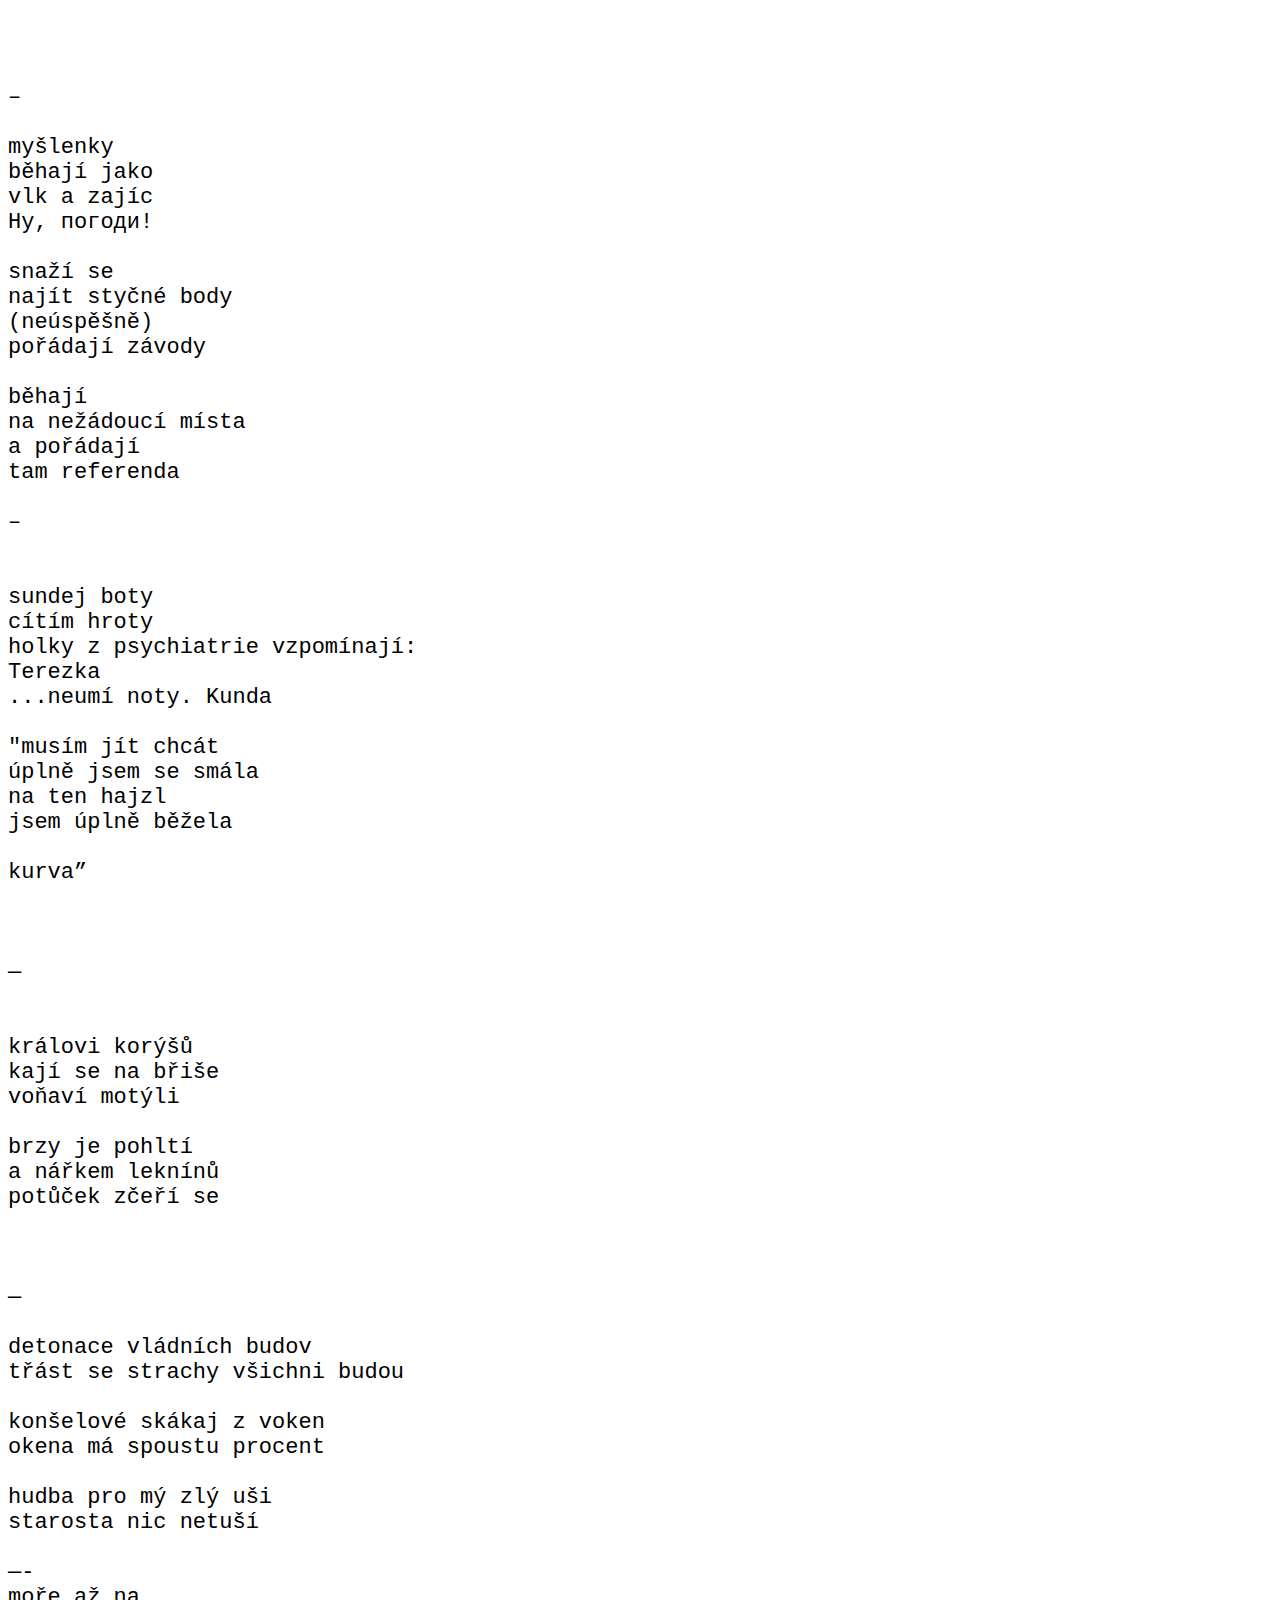
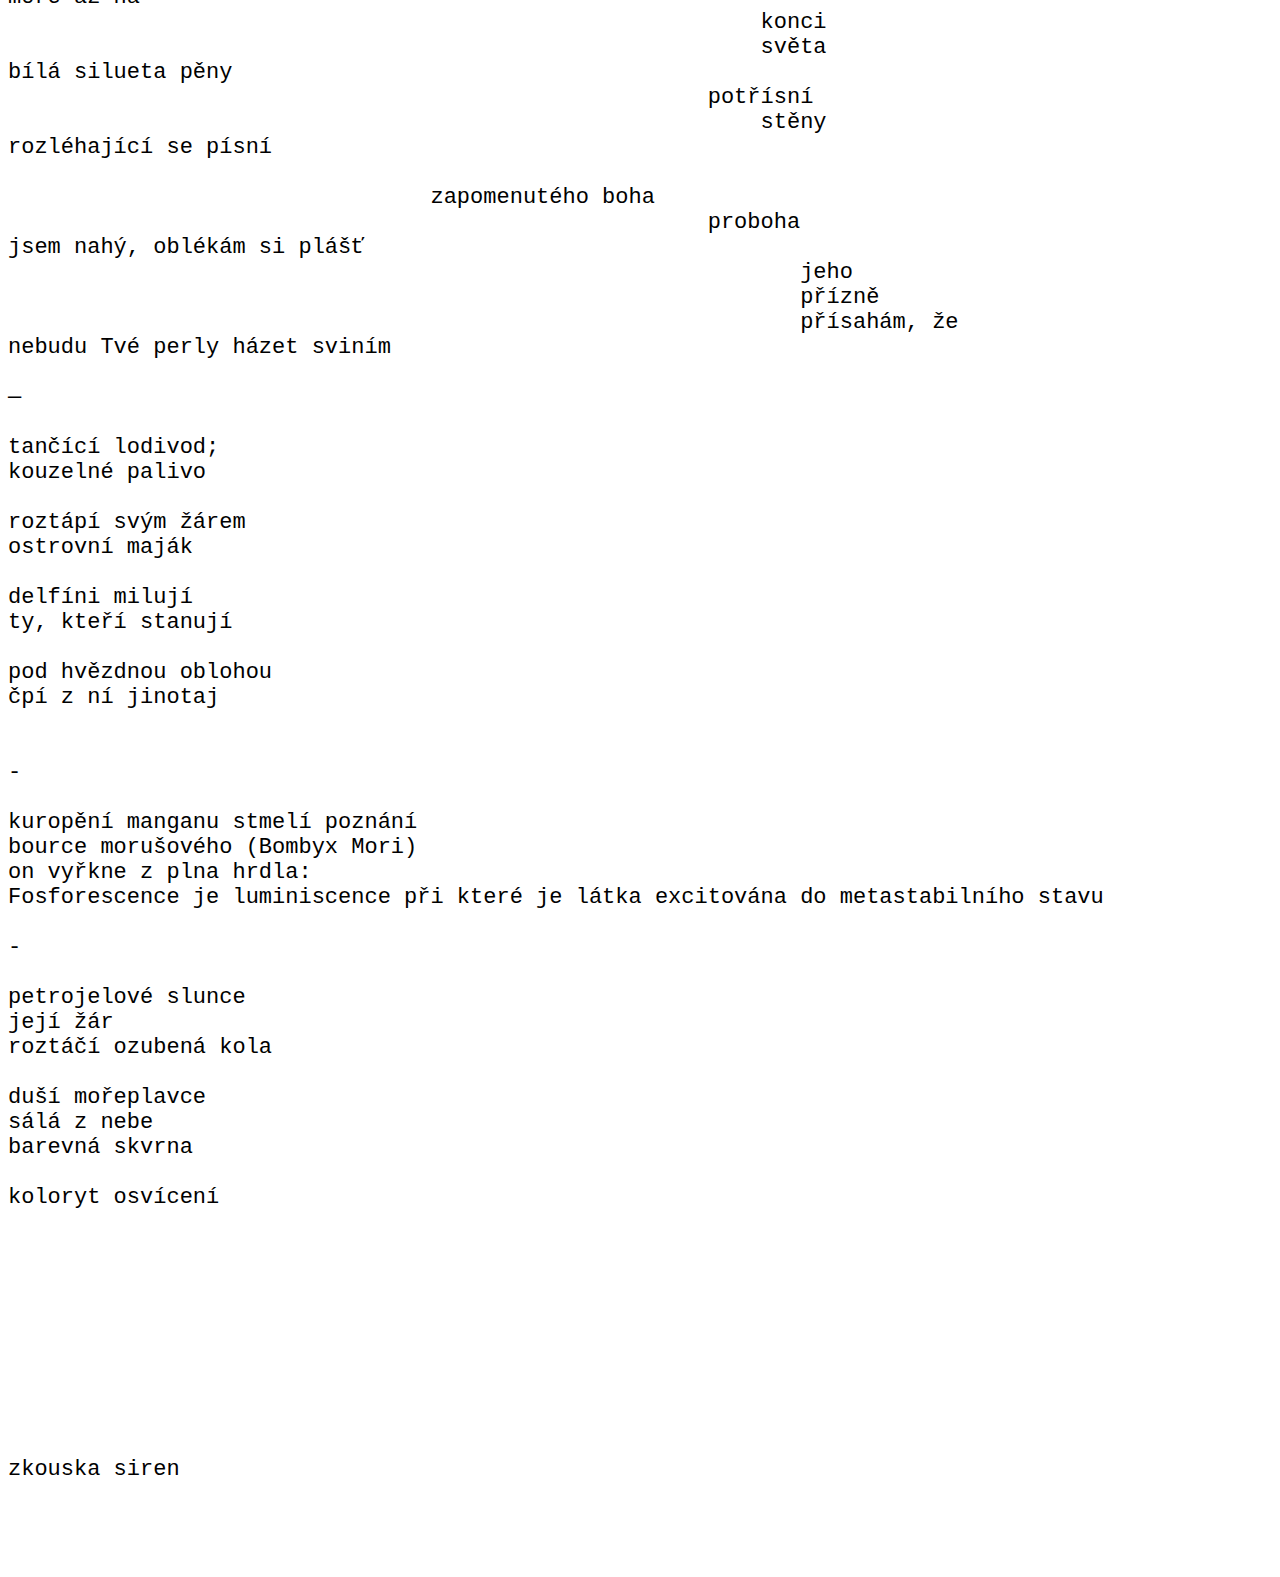
<file: vylevy.html>
<!DOCTYPE html>
<html lang="cs"> 
<head>
    <meta charset="utf-8">
    <meta name="author" content="bluemonk">
    <meta name="description" content="výlevy">
    <link rel="icon" href="rak.jpg" type="image/x-icon">
    <link rel="stylesheet" href="main.css" type="text/css">
    <title>Houby po dešti</title>
</head>

<body>

<header>
        <h1>Houby po dešti</h1>
        <nav>

        </nav>
    </header>

    
    <pre>
číslo devět
moje oblíbené
stovky barev
tančí

—-

prašť a uhoď jak
Art Blakey
zvedá se vítr
Dizzy Gilespie

socha, kterou vytesal
Thelonious Monk

veze se půlnočním expresem
s Charlesem Mingusem

je vytesaná
velmi detailně
až z ní zbylo
Nic

—


—

smrt
šipka
do srdce
eliško vole
neser mě
ta tvoje ofina
se mi líbila
proč bys lhala?
chtělas 
být hodná holka

–

rozladěný
klavír
má zlomené
křídlo

celý bál je
disonantní
námořník je
dezolátní

–

dala mi výpověď
moje oblíbená hračka
moc jsem jí miloval
už nechce, abych si s ní hrál
hrozně bych si to přál

—

po setmění
když zajde slunce
a vychází 
tvoje nejistoty

začnou věci vrhat zvláštní stín

globus se začne
nekontrolovatelně točit
a strašidla zkouší
tvoje šaty

a ty ležíš, ani nedutáš

víš, že tam jsou
že jsou pravdivý
a víš, že když rozsvítíš
tak zmizí

ale takhle je to lepší

nechat je
vyvenčit
zkrátka je mít 
na očích

alespoň o nich víš

při světle - když je
vyženeš
tak se jen 
schovají

zpátky dovnitř, pod svícen

—


smála se 
a bzučela jak
cvrčci v srpnu

smyla 
moje 
denní snění

proměnila
zájem
v chtění

—
hyacintu
se nedaří

povyrůst se 
marně snaží

světlušky již
dohořely

posvítit mu
v noci chtěly

–


mávneš mi a 
lížeš si 
lízátko z šeříku

cítím jak mi
trny obepínají
všechny moje orgány

—

im lktyv dáramak 
                                                       ínelšym éksvodiž
                                                      nej íbyhc im žu ež
                                                      íneřzezv éksvodiž
שָׁלוֹם עֲלֵיכֶם

–
trní obepíná
prázdná srdce z šeříku
studený vánek

–

jak se to jen mohlo stát
drahá paní pojď si hrát

–
patřím k tajnému společenství
poznáváme se podle očí;
z výrazů, posunků a manýrů
vypluje na povrch 
antidepresivní 
rybička

scházíme se na vybraných 
místech
kde probíhají vybrané
obřady
a kde probíhají lidské
oběti

–

princezno plastová
kdo jsem já?

klidně si
natřásej

svoje záležitosti
a přibližuj mi

k obličeji
svoji filozofii

ale já
jsem už dál

polib mě
-admirál

—

přemíra Julií
můj přítel Hyacint 
kvete závistí


—

stačí
instagram 
některých 
osob zřít
a hned se
mám líp

—






—

stojí mi vlak
před stanicí Frýdek-Místek
a já v něm stojím
a nemám lístek



—


Z Ateliéru
jsem vypadli Voknem
a našli Azyl

—




Milý Baruchu
točí se mi
z tebe hlava

když zavřu oči
tak vidím módy
a pavouky

ty a ta
tvoje etika

já a ta
moje etiketa
z vína

večerní setkání
v atributu myšlení

strašlivý pomyšlení

–


zelená očka; obočí srostlé
chloupky na rukou
přesto jak labuť

malinká skandinávská bohyně
studentka filozofie

hrajeme šachy
je velmi štědrá
-dala mi

střelce koně i věže

nešlo se odvděčit
hned se mi vzdala

vyzrála na mě

–
Insomnie

v pološeru zastřené mysli
se potácím ven
na cigaretu

na schodech se mihne stín
-nesoucí koš plný prádla v náručí
"Servus"
stín pokračuje do sklepení
pod rouškou tmy si tam
pere svý oblečení

Zhasínaj světla. Konečně venku.
o asfalt bubnují kapky deště. 
Ztrácím se v tom rytmu
zapaluju cigaretu
a usínám v dýmu

–



půlnoční zkouška
sirén, v hlavě
půllitry mizí
mám se pod psa 

nade mnou kouř
podtácky po zemi 
na nich básně


–

velká voda
vří v ní zlost
plavu v ní 

pořád víc
nemám dost

hoď mi lano
zlom mi hůl
spal mi most

jsem tvůj pes
dej mi kost

–




ahoj město
máš mě rádo?
jsi tak plný
přitom prázdný

brázdím mušle
hledám perly 
zatím žádný


–



nedělní ráno
mrholí deštík
vybíhám k vodě

dva arabové
kouří a tlachají na schodech

kapky se koulí
jezero, -bývalý uhelný důl-
už je dohled

všude rybáři
deštníky, khaki, veliké pruty

naprosté ticho
jen moje boty
-nedělní ráno

–

krev není voda
lípa se topí
řežu z ní větve





–

krvavé líce
pálí mě velmi
nekvete pšenka
černají plíce



–

gut und gunstig
to jsem blázen
nejsem němec
možná trochu
nikdo neví
že jsem zalhal

–

zamává, smutná
nejasný záblesk
plánů je zánik
jedu je tolik
asi mi chutná
pápá a gudbaj


–

scéna I:
„Je tu ta tráva?
„Támhle je jetel"

scéna II: 
Vůbec nic
V hlavě šlic
„vyser se na to, Franto" (říká Jarda)

[kašel] - konec plic

–

pravidla 
propustit stavidla
letí
tok myšlenek

vyteče smetí



–

kvetu jak kaktus
ale jsem včela
dej mi tvůj nektar


-

černá káva
sníh už slezl
lógr na dně
vrchol hory
praská oheň
tají ledy
zhasla světla
osvícení

-




[zvoní telefony]
----ticho umírá----
vyzvánějí šílenou symfonii
z rohu holubího domu
padá poslední 
poštovní holub
a poslední holubinec

[probíhá resuscitace ticha]
odmítnout hovor
lze ale nelze
odmítnout satelit
----ticho definitivně umírá----

kolik je hodin?





–

"Která lež je nejležatější?"
zeptá se Lev, stojící před knajpou, 
se zapálenou cigaretou zn. L&M.

"Který mrak je nejzamračenější?"
odpoví mu, neslušně otázkou,
zapálená cigareta zn. L&M.

Celé dění z dálky sleduje Lama.
Nechápavě si pod licousy mrmlá 
cosi o lvech a cigaretách.

–

3 osoby v Café Morgenrot:
venku bylo frišno
uvnitř teplo, rušno
3 piva přistála
světlé, světlé a tmavé
osoby je zhltly
s myšlenkami na Brazílii
(Hodinky)
3 osoby vyšly ven
a zapálily si 2-3 cigarety -·
jedna byla poslední
plakát venku na zdi
zažijte Brazílii




–

pro pocit hladu
je tady
pro tebe
smažáček
ale
už budeš navždy
tak trochu smažáček




–

myšlenky
běhají jako
vlk a zajíc
Ну, погоди! 

snaží se
najít styčné body
(neúspěšně)
pořádají závody

běhají
na nežádoucí místa
a pořádají
tam referenda

–


sundej boty
cítím hroty
holky z psychiatrie vzpomínají:
Terezka
...neumí noty. Kunda

"musím jít chcát
úplně jsem se smála
na ten hajzl
jsem úplně běžela

kurva”



—


královi korýšů
kají se na břiše
voňaví motýli

brzy je pohltí
a nářkem leknínů
potůček zčeří se



—

detonace vládních budov
třást se strachy všichni budou

konšelové skákaj z voken
okena má spoustu procent

hudba pro mý zlý uši
starosta nic netuší

—-
moře až na 
                                                         konci
                                                         světa
bílá silueta pěny
                                                     potřísní
                                                         stěny
rozléhající se písní
                               
                                zapomenutého boha
                                                     proboha
jsem nahý, oblékám si plášť
                                                            jeho
                                                            přízně
                                                            přísahám, že
nebudu Tvé perly házet sviním

—

tančící lodivod;
kouzelné palivo

roztápí svým žárem
ostrovní maják

delfíni milují
ty, kteří stanují

pod hvězdnou oblohou
čpí z ní jinotaj


-

kuropění manganu stmelí poznání
bource morušového (Bombyx Mori)
on vyřkne z plna hrdla: 
Fosforescence je luminiscence při které je látka excitována do metastabilního stavu

-

petrojelové slunce
její žár
roztáčí ozubená kola

duší mořeplavce
sálá z nebe
barevná skvrna

koloryt osvícení



<br>
<br>
<br>
<p>zkouska siren</p>
         </pre>
</body>
</html>
</file>
<file: main.css>
html{
    font-size: 22px;
}
body {
   
    background-color: white;
    color: black;
}
</file>
